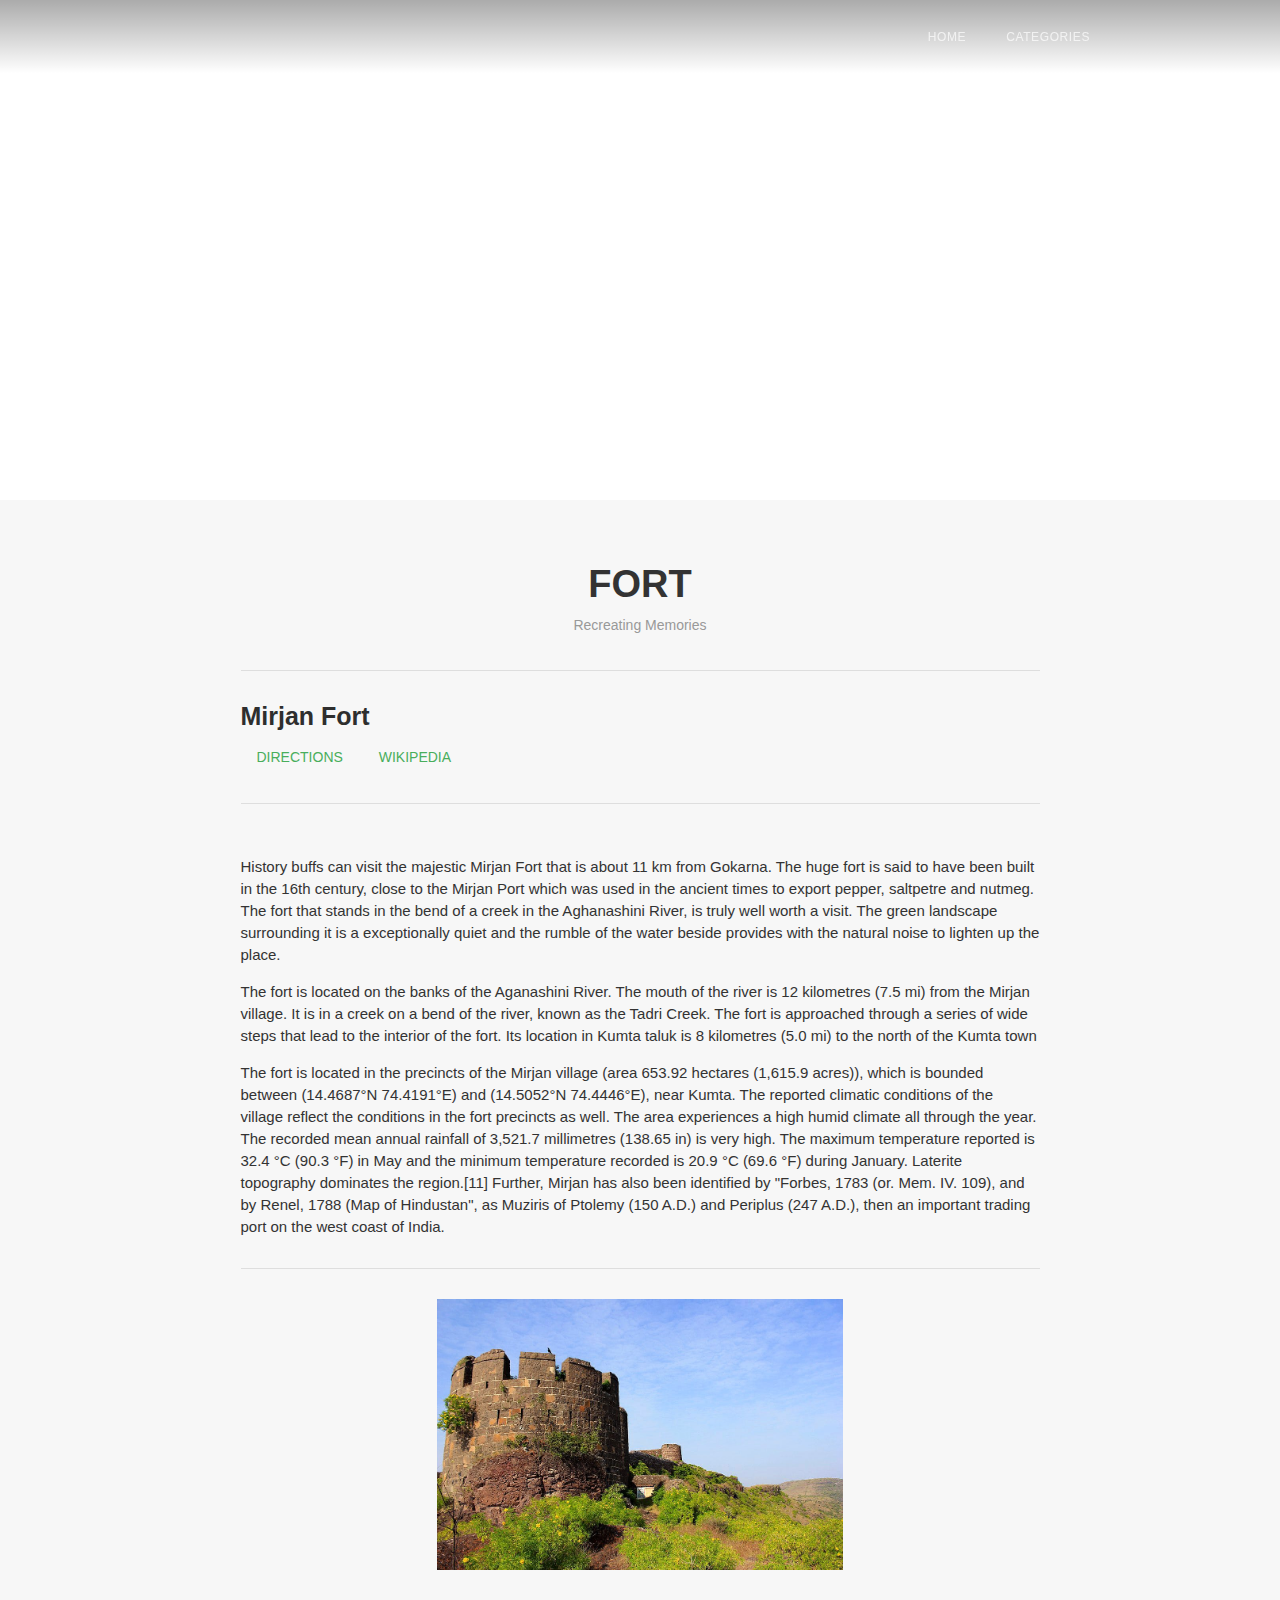
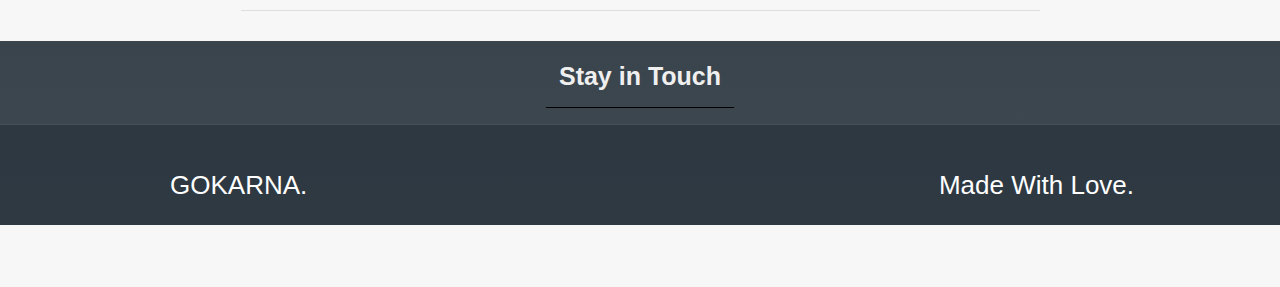
<file: fort.html>
<!DOCTYPE html>
<html>

<head>
    <meta http-equiv="Content-Type" content="text/html; charset=UTF-8">
    <style>
        .wf-force-outline-none[tabindex="-1"]:focus {
            outline: none;
        }
    </style>
    <title>Fort</title>
    <meta content="width=device-width, initial-scale=1" name="viewport">
    <meta content="Webflow" name="generator">
    <link href="./fort_files/gokarna.webflow.25fa1e7c0.css" rel="stylesheet" type="text/css">
    <script type="text/javascript"></script>
    <link rel="stylesheet" href="./fort_files/css" media="all">
    <script
        type="text/javascript">WebFont.load({ google: { families: ["Lora:regular,italic,700", "Oxygen:300,regular,700"] } });</script>
    <script
        type="text/javascript">!function (o, c) { var n = c.documentElement, t = " w-mod-"; n.className += t + "js", ("ontouchstart" in o || o.DocumentTouch && c instanceof DocumentTouch) && (n.className += t + "touch") }(window, document);</script>
    <link rel="shortcut icon" type="image/x-icon">
    <link rel="apple-touch-icon">
</head>

<body>
    <div data-collapse="tiny" data-animation="over-right" data-duration="400" data-easing="ease" data-easing2="ease"
        role="banner" class="navbar w-nav" style="opacity: 1;">
        <div class="w-container">
            <nav role="navigation" class="nav-menu w-nav-menu"><a href="index.html" class="nav-link w-nav-link"
                    style="max-width: 940px;">Home</a><a href="category.html" class="nav-link w-nav-link"
                    style="max-width: 940px;">Categories</a><a href="fort.html"
                    class="close-x w-hidden-main w-hidden-medium w-hidden-small">×</a></nav>
            <div class="menu-button w-hidden-main w-hidden-medium w-hidden-small w-clearfix w-nav-button"
                style="-webkit-user-select: text;" aria-label="menu" role="button" tabindex="0"
                aria-controls="w-nav-overlay-0" aria-haspopup="menu" aria-expanded="false">
                <div class="menu-icon w-icon-nav-menu"></div>
                <div class="menu-link">MENU</div>
            </div>
        </div>
        <div class="w-nav-overlay" data-wf-ignore="" id="w-nav-overlay-0"></div>
    </div>
    <div data-w-expand="category" style="background-image:url(&quot;https://wallpaperaccess.com/full/891279.jpg&quot;)"
        class="hero-blog wf-section"></div>
    <div class="main-section wf-section">
        <div class="w-container">
            <div class="section-heading">
                <h1 class="blog-post-title">FORT</h1>
                <div class="blog-date">Recreating Memories</div>
            </div>
            <div class="blog-post w-richtext">
                <div class="full-divide"></div>
                <h2><strong>Mirjan Fort</strong></h2>
                <a href="https://www.google.com/maps/dir//FCQ9%2BP2P+Mirjan+Fort,+talluk,+Mirjan+Fort+Road,+Mirjan,+Karnataka+581333/@14.6349576,74.353889,11z/data=!4m8!4m7!1m0!1m5!1m1!1s0x3bbc27e587672ccb:0xa2cb05388565e3c8!2m2!1d74.4175646!2d14.4893403"
                    data-w-expand="category" style="color:#49ae5c" class="blog-category">Directions</a>

                    <a href="https://en.wikipedia.org/wiki/Mirjan_Fort"
                    data-w-expand="category" style="color:#49ae5c" class="blog-category">wikipedia</a>
                <div class="full-divide"></div>
                <p class="mbr-text mbr-fonts-style display-7"><br>History buffs can visit the majestic Mirjan
                    Fort that is about 11 km from Gokarna. The huge fort is said to have been built in the 16th
                    century, close to the Mirjan Port which was used in the ancient times to export pepper,
                    saltpetre and nutmeg. The fort that stands in the bend of a creek in the Aghanashini River,
                    is truly well worth a visit. The green landscape surrounding it is a exceptionally quiet and
                    the rumble of the water beside provides with the natural noise to lighten up the place.</p>
                <p>The fort is located on the banks of the Aganashini River. The mouth of the river is 12 kilometres
                    (7.5 mi) from the Mirjan village. It is in a creek on a bend of the river, known as the Tadri Creek.
                    The fort is approached through a series of wide steps that lead to the interior of the fort.
                    Its location in Kumta taluk is 8 kilometres (5.0 mi) to the north of the Kumta town</p>
                <p>The fort is located in the precincts of the Mirjan village (area 653.92 hectares (1,615.9 acres)),
                    which is bounded between (14.4687°N 74.4191°E) and (14.5052°N 74.4446°E), near Kumta. The reported
                    climatic conditions of the village reflect the conditions in the fort precincts as well. The area
                    experiences a high humid climate all through the year. The recorded mean annual rainfall of 3,521.7
                    millimetres (138.65 in) is very high. The maximum temperature reported is 32.4 °C (90.3 °F) in May
                    and the minimum temperature recorded is 20.9 °C (69.6 °F) during January. Laterite topography
                    dominates the region.[11] Further, Mirjan has also been identified by "Forbes, 1783 (or. Mem. IV.
                    109), and by Renel, 1788 (Map of Hindustan", as Muziris of Ptolemy (150 A.D.) and Periplus (247
                    A.D.), then an important trading port on the west coast of India.</p>

                <div class="full-divide"></div>
                <figure data-rt-type="image" data-rt-align="center" class="w-richtext-align-center"
                    data-rt-max-width="60">
                    <div><img src="fort_files/fort.jpg" width="400px;" height="271px;"></div>
                </figure>

                <div class="full-divide"></div>
            </div>
        </div>
        <div class="main-section dark wf-section">
            <div class="w-container">
                <div class="section-heading">
                    <h2 class="white">Stay in Touch</h2>
                    <div class="med-divider"></div>
                </div>
            </div>
            <div class="footer-section">
                <div class="w-container">
                    <div class="w-row">
                        <div class="w-col w-col-6">
                            <div class="long-text">GOKARNA.</div>
                        </div>
                        <div class="w-col w-col-6">
                            <div class="long-text">
                                &nbsp;&nbsp;&nbsp;&nbsp;&nbsp;&nbsp;&nbsp;&nbsp;&nbsp;&nbsp;&nbsp;&nbsp;&nbsp;&nbsp;&nbsp;&nbsp;&nbsp;&nbsp;&nbsp;&nbsp;&nbsp;&nbsp;&nbsp;&nbsp;&nbsp;&nbsp;&nbsp;&nbsp;&nbsp;&nbsp;&nbsp;&nbsp;&nbsp;&nbsp;&nbsp;&nbsp;&nbsp;&nbsp;&nbsp;&nbsp;Made
                                With Love.</div>
                        </div>
                    </div>
                </div>
            </div>
        </div>
</body>

</html>
</file>
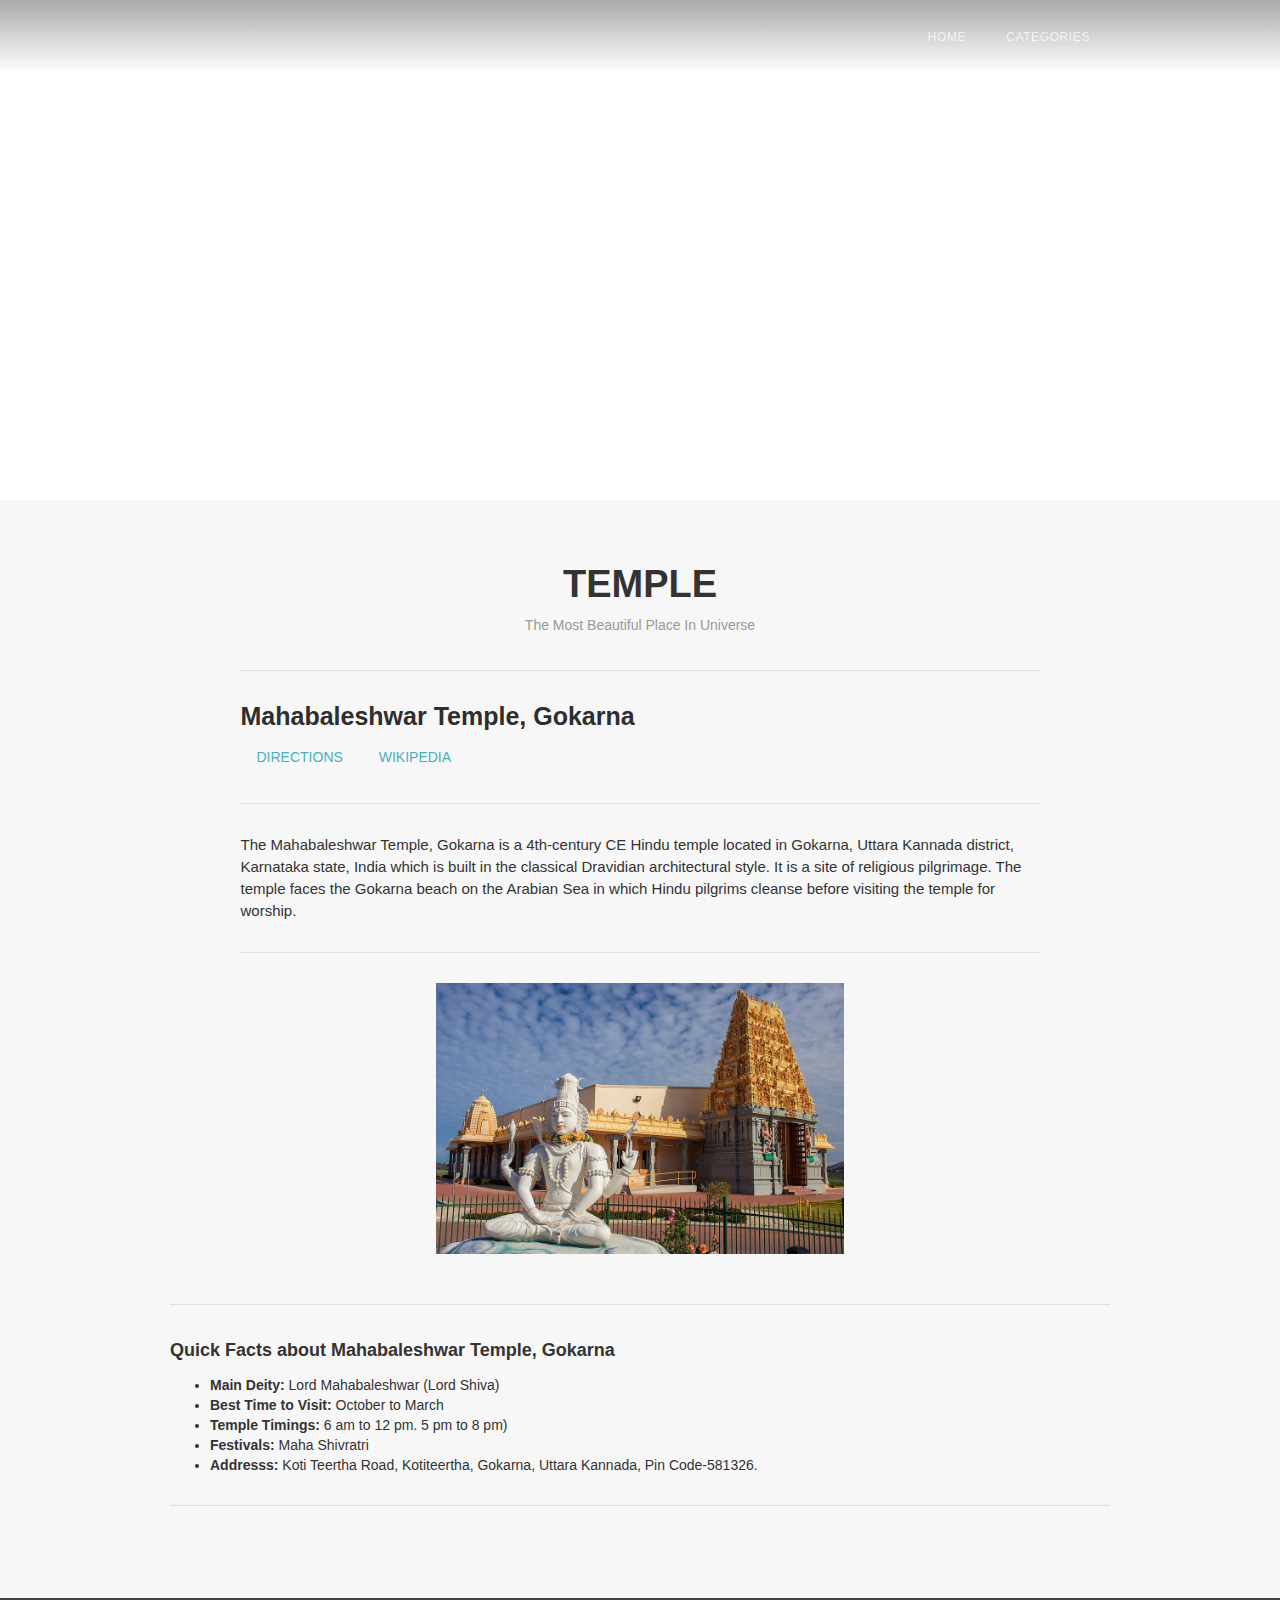
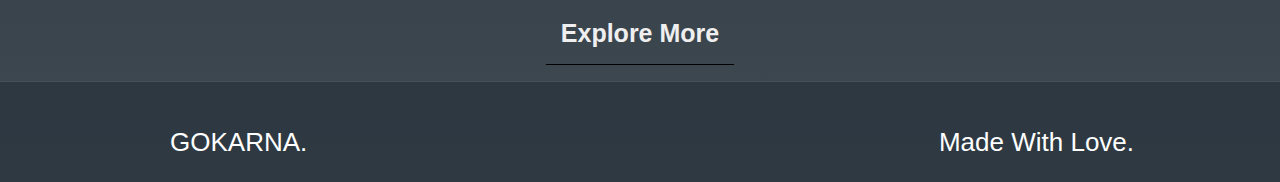
<file: temple.html>
<!DOCTYPE html>
<html>

<head>
    <meta http-equiv="Content-Type" content="text/html; charset=UTF-8">
    <style>
        .wf-force-outline-none[tabindex="-1"]:focus {
            outline: none;
        }
    </style>
    <title>Temple</title>
    <meta content="width=device-width, initial-scale=1" name="viewport">
    <meta content="Webflow" name="generator">
    <link href="./temple_files/gokarna.webflow.25fa1e7c0.css" rel="stylesheet" type="text/css">
    <scripttype="text /javascript">
        </script>
        <link rel="stylesheet" href="./temple_files/css" media="all">
        <script
            type="text/javascript">WebFont.load({ google: { families: ["Lora:regular,italic,700", "Oxygen:300,regular,700"] } });</script>
        <script
            type="text/javascript">!function (o, c) { var n = c.documentElement, t = " w-mod-"; n.className += t + "js", ("ontouchstart" in o || o.DocumentTouch && c instanceof DocumentTouch) && (n.className += t + "touch") }(window, document);</script>
        <link rel="shortcut icon" type="image/x-icon">
        <link rel="apple-touch-icon">
</head>

<body>
    <div data-collapse="tiny" data-animation="over-right" data-duration="400" data-easing="ease" data-easing2="ease"
        role="banner" class="navbar w-nav" style="opacity: 1;">
        <div class="w-container">
            <nav role="navigation" class="nav-menu w-nav-menu"><a href="index.html" class="nav-link w-nav-link"
                    style="max-width: 940px;">Home</a><a href="category.html" class="nav-link w-nav-link"
                    style="max-width: 940px;">Categories</a><a href="temple.html"
                    class="close-x w-hidden-main w-hidden-medium w-hidden-small">×</a></nav>
            <div class="menu-button w-hidden-main w-hidden-medium w-hidden-small w-clearfix w-nav-button"
                style="-webkit-user-select: text;" aria-label="menu" role="button" tabindex="0"
                aria-controls="w-nav-overlay-0" aria-haspopup="menu" aria-expanded="false">
                <div class="menu-icon w-icon-nav-menu"></div>
                <div class="menu-link">MENU</div>
            </div>
        </div>
        <div class="w-nav-overlay" data-wf-ignore="" id="w-nav-overlay-0"></div>
    </div>
    <div data-w-expand="category"
        style="background-image:url(&quot;https://images6.alphacoders.com/570/570832.jpg&quot;)"
        class="hero-blog wf-section"></div>
    <div class="main-section wf-section">
        <div class="w-container">
            <div class="section-heading">
                <h1 class="blog-post-title">TEMPLE</h1>
                <div class="blog-date">The Most Beautiful Place In Universe</div>
            </div>
            <div class="blog-post w-richtext">
                <div class="full-divide"></div>
                <h2><strong>Mahabaleshwar Temple, Gokarna</strong></h2>
                <a href="https://www.google.com/maps/dir//Sri+Mahabaleshwara+Swami+Temple+Gokarna,+Koti+Teertha+Rd,+Kotiteertha,+Dandebagh,+Gokarna,+Karnataka+581326/@14.5435409,74.3142304,17z/data=!4m8!4m7!1m0!1m5!1m1!1s0x3bbe822ccd535623:0x946a88659764e5d6!2m2!1d74.3164191!2d14.5435357"
                    data-w-expand="category" style="color:#4aaec2" class="blog-category">Directions</a>
                    <a href="https://en.wikipedia.org/wiki/Mahabaleshwar_Temple,_Gokarna"
                    data-w-expand="category" style="color:#4aaec2" class="blog-category">Wikipedia</a>
                <div class="full-divide"></div>
                <p>The Mahabaleshwar Temple, Gokarna is a 4th-century CE Hindu temple located in Gokarna, Uttara Kannada
                    district, Karnataka state, India which is built in the classical Dravidian architectural style. It
                    is a site of religious pilgrimage. The temple faces the Gokarna beach on the Arabian Sea in which
                    Hindu pilgrims cleanse before visiting the temple for worship.</p>

                <div class="full-divide"></div>
                <figure data-rt-type="image" data-rt-align="center" class="w-richtext-align-center"
                    data-rt-max-width="60">
                    <div><img src="temple_files/temple.jpg" width="400px;" height="271px;"></div>

            </div>
            <div class="full-divide"></div>
            <h3>Quick Facts about Mahabaleshwar Temple, Gokarna</h3>
            <ul>
                <li><strong>Main Deity: </strong>Lord Mahabaleshwar (Lord Shiva)</li>
                <li><strong>Best Time to Visit: </strong> October to March</li>
                <li><strong>Temple Timings: </strong>6 am to 12 pm. 5 pm to 8 pm)</li>
                <li><strong>Festivals: </strong>Maha Shivratri</li>
                <li><strong>Addresss: </strong> Koti Teertha Road, Kotiteertha, Gokarna, Uttara Kannada, Pin
                    Code-581326.</li>

            </ul>
            <div class="full-divide"></div>
        </div>
        </a>
    </div>
    <div class="main-section dark wf-section">
        <div class="w-container">
            <div class="section-heading">
                <h2 class="white">Explore More</h2>
                <div class="med-divider"></div>
            </div>
        </div>
        <div class="footer-section">
            <div class="w-container">
                <div class="w-row">
                    <div class="w-col w-col-6">
                        <div class="long-text">GOKARNA.</div>
                    </div>
                    <div class="w-col w-col-6">
                        <div class="long-text">
                            &nbsp;&nbsp;&nbsp;&nbsp;&nbsp;&nbsp;&nbsp;&nbsp;&nbsp;&nbsp;&nbsp;&nbsp;&nbsp;&nbsp;&nbsp;&nbsp;&nbsp;&nbsp;&nbsp;&nbsp;&nbsp;&nbsp;&nbsp;&nbsp;&nbsp;&nbsp;&nbsp;&nbsp;&nbsp;&nbsp;&nbsp;&nbsp;&nbsp;&nbsp;&nbsp;&nbsp;&nbsp;&nbsp;&nbsp;&nbsp;Made
                            With Love.</div>
                    </div>
                </div>
            </div>
        </div>
    </div>
</body>

</html>
</file>
<file: fort_files/gokarna.webflow.25fa1e7c0.css>
html {
  font-family: sans-serif;
  -ms-text-size-adjust: 100%;
  -webkit-text-size-adjust: 100%
}

body {
  margin: 0
}

article,
aside,
details,
figcaption,
figure,
footer,
header,
hgroup,
main,
menu,
nav,
section,
summary {
  display: block
}

audio,
canvas,
progress,
video {
  display: inline-block;
  vertical-align: baseline
}

audio:not([controls]) {
  display: none;
  height: 0
}

[hidden],
template {
  display: none
}

a {
  background-color: transparent
}

a:active,
a:hover {
  outline: 0
}

abbr[title] {
  border-bottom: 1px dotted
}

b,
strong {
  font-weight: bold
}

dfn {
  font-style: italic
}

h1 {
  font-size: 2em;
  margin: .67em 0
}

mark {
  background: #ff0;
  color: #000
}

small {
  font-size: 80%
}

sub,
sup {
  font-size: 75%;
  line-height: 0;
  position: relative;
  vertical-align: baseline
}

sup {
  top: -0.5em
}

sub {
  bottom: -0.25em
}

img {
  border: 0
}

svg:not(:root) {
  overflow: hidden
}

figure {
  margin: 1em 40px
}

hr {
  box-sizing: content-box;
  height: 0
}

pre {
  overflow: auto
}

code,
kbd,
pre,
samp {
  font-family: monospace, monospace;
  font-size: 1em
}

button,
input,
optgroup,
select,
textarea {
  color: inherit;
  font: inherit;
  margin: 0
}

button {
  overflow: visible
}

button,
select {
  text-transform: none
}

button,
html input[type="button"],
input[type="reset"] {
  -webkit-appearance: button;
  cursor: pointer
}

button[disabled],
html input[disabled] {
  cursor: default
}

button::-moz-focus-inner,
input::-moz-focus-inner {
  border: 0;
  padding: 0
}

input {
  line-height: normal
}

input[type='checkbox'],
input[type='radio'] {
  box-sizing: border-box;
  padding: 0
}

input[type='number']::-webkit-inner-spin-button,
input[type='number']::-webkit-outer-spin-button {
  height: auto
}

input[type='search'] {
  -webkit-appearance: none
}

input[type='search']::-webkit-search-cancel-button,
input[type='search']::-webkit-search-decoration {
  -webkit-appearance: none
}

fieldset {
  border: 1px solid #c0c0c0;
  margin: 0 2px;
  padding: .35em .625em .75em
}

legend {
  border: 0;
  padding: 0
}

textarea {
  overflow: auto
}

optgroup {
  font-weight: bold
}

table {
  border-collapse: collapse;
  border-spacing: 0
}

td,
th {
  padding: 0
}

/* ==========================================================================
   Start of base Webflow CSS - If you're looking for some ultra-clean CSS, skip the boilerplate and see the unminified code below.
   ========================================================================== */
@font-face {
  font-family: 'webflow-icons';
  src: url("[data-uri]") format('truetype');
  font-weight: normal;
  font-style: normal
}

[class^="w-icon-"],
[class*=" w-icon-"] {
  font-family: 'webflow-icons' !important;
  speak: none;
  font-style: normal;
  font-weight: normal;
  font-variant: normal;
  text-transform: none;
  line-height: 1;
  -webkit-font-smoothing: antialiased;
  -moz-osx-font-smoothing: grayscale
}

.w-icon-slider-right:before {
  content: "\e600"
}

.w-icon-slider-left:before {
  content: "\e601"
}

.w-icon-nav-menu:before {
  content: "\e602"
}

.w-icon-arrow-down:before,
.w-icon-dropdown-toggle:before {
  content: "\e603"
}

.w-icon-file-upload-remove:before {
  content: "\e900"
}

.w-icon-file-upload-icon:before {
  content: "\e903"
}

* {
  -webkit-box-sizing: border-box;
  -moz-box-sizing: border-box;
  box-sizing: border-box
}

html {
  height: 100%
}

body {
  margin: 0;
  min-height: 100%;
  background-color: #fff;
  font-family: Arial, sans-serif;
  font-size: 14px;
  line-height: 20px;
  color: #333
}

img {
  max-width: 100%;
  vertical-align: middle;
  display: inline-block
}

html.w-mod-touch * {
  background-attachment: scroll !important
}

.w-block {
  display: block
}

.w-inline-block {
  max-width: 100%;
  display: inline-block
}

.w-clearfix:before,
.w-clearfix:after {
  content: " ";
  display: table;
  grid-column-start: 1;
  grid-row-start: 1;
  grid-column-end: 2;
  grid-row-end: 2
}

.w-clearfix:after {
  clear: both
}

.w-hidden {
  display: none
}

.w-button {
  display: inline-block;
  padding: 9px 15px;
  background-color: #3898EC;
  color: white;
  border: 0;
  line-height: inherit;
  text-decoration: none;
  cursor: pointer;
  border-radius: 0
}

input.w-button {
  -webkit-appearance: button
}

html[data-w-dynpage] [data-w-cloak] {
  color: transparent !important
}

.w-webflow-badge,
.w-webflow-badge * {
  position: static;
  left: auto;
  top: auto;
  right: auto;
  bottom: auto;
  z-index: auto;
  display: block;
  visibility: visible;
  overflow: visible;
  overflow-x: visible;
  overflow-y: visible;
  box-sizing: border-box;
  width: auto;
  height: auto;
  max-height: none;
  max-width: none;
  min-height: 0;
  min-width: 0;
  margin: 0;
  padding: 0;
  float: none;
  clear: none;
  border: 0 none transparent;
  border-radius: 0;
  background: none;
  background-image: none;
  background-position: 0 0;
  background-size: auto auto;
  background-repeat: repeat;
  background-origin: padding-box;
  background-clip: border-box;
  background-attachment: scroll;
  background-color: transparent;
  box-shadow: none;
  opacity: 1;
  transform: none;
  transition: none;
  direction: ltr;
  font-family: inherit;
  font-weight: inherit;
  color: inherit;
  font-size: inherit;
  line-height: inherit;
  font-style: inherit;
  font-variant: inherit;
  text-align: inherit;
  letter-spacing: inherit;
  text-decoration: inherit;
  text-indent: 0;
  text-transform: inherit;
  list-style-type: disc;
  text-shadow: none;
  font-smoothing: auto;
  vertical-align: baseline;
  cursor: inherit;
  white-space: inherit;
  word-break: normal;
  word-spacing: normal;
  word-wrap: normal
}

.w-webflow-badge {
  position: fixed !important;
  display: inline-block !important;
  visibility: visible !important;
  z-index: 2147483647 !important;
  top: auto !important;
  right: 12px !important;
  bottom: 12px !important;
  left: auto !important;
  color: #AAADB0 !important;
  background-color: #fff !important;
  border-radius: 3px !important;
  padding: 6px 8px 6px 6px !important;
  font-size: 12px !important;
  opacity: 1 !important;
  line-height: 14px !important;
  text-decoration: none !important;
  transform: none !important;
  margin: 0 !important;
  width: auto !important;
  height: auto !important;
  overflow: visible !important;
  white-space: nowrap;
  box-shadow: 0 0 0 1px rgba(0, 0, 0, 0.1), 0 1px 3px rgba(0, 0, 0, 0.1);
  cursor: pointer
}

.w-webflow-badge>img {
  display: inline-block !important;
  visibility: visible !important;
  opacity: 1 !important;
  vertical-align: middle !important
}

h1,
h2,
h3,
h4,
h5,
h6 {
  font-weight: bold;
  margin-bottom: 10px
}

h1 {
  font-size: 38px;
  line-height: 44px;
  margin-top: 20px
}

h2 {
  font-size: 32px;
  line-height: 36px;
  margin-top: 20px
}

h3 {
  font-size: 24px;
  line-height: 30px;
  margin-top: 20px
}

h4 {
  font-size: 18px;
  line-height: 24px;
  margin-top: 10px
}

h5 {
  font-size: 14px;
  line-height: 20px;
  margin-top: 10px
}

h6 {
  font-size: 12px;
  line-height: 18px;
  margin-top: 10px
}

p {
  margin-top: 0;
  margin-bottom: 10px
}

blockquote {
  margin: 0 0 10px 0;
  padding: 10px 20px;
  border-left: 5px solid #E2E2E2;
  font-size: 18px;
  line-height: 22px
}

figure {
  margin: 0;
  margin-bottom: 10px
}

figcaption {
  margin-top: 5px;
  text-align: center
}

ul,
ol {
  margin-top: 0;
  margin-bottom: 10px;
  padding-left: 40px
}

.w-list-unstyled {
  padding-left: 0;
  list-style: none
}

.w-embed:before,
.w-embed:after {
  content: " ";
  display: table;
  grid-column-start: 1;
  grid-row-start: 1;
  grid-column-end: 2;
  grid-row-end: 2
}

.w-embed:after {
  clear: both
}

.w-video {
  width: 100%;
  position: relative;
  padding: 0
}

.w-video iframe,
.w-video object,
.w-video embed {
  position: absolute;
  top: 0;
  left: 0;
  width: 100%;
  height: 100%;
  border: none
}

fieldset {
  padding: 0;
  margin: 0;
  border: 0
}

button,
html input[type='button'],
input[type='reset'] {
  border: 0;
  cursor: pointer;
  -webkit-appearance: button
}

.w-form {
  margin: 0 0 15px
}

.w-form-done {
  display: none;
  padding: 20px;
  text-align: center;
  background-color: #dddddd
}

.w-form-fail {
  display: none;
  margin-top: 10px;
  padding: 10px;
  background-color: #ffdede
}

label {
  display: block;
  margin-bottom: 5px;
  font-weight: bold
}

.w-input,
.w-select {
  display: block;
  width: 100%;
  height: 38px;
  padding: 8px 12px;
  margin-bottom: 10px;
  font-size: 14px;
  line-height: 1.42857143;
  color: #333333;
  vertical-align: middle;
  background-color: #ffffff;
  border: 1px solid #cccccc
}

.w-input:-moz-placeholder,
.w-select:-moz-placeholder {
  color: #999
}

.w-input::-moz-placeholder,
.w-select::-moz-placeholder {
  color: #999;
  opacity: 1
}

.w-input:-ms-input-placeholder,
.w-select:-ms-input-placeholder {
  color: #999
}

.w-input::-webkit-input-placeholder,
.w-select::-webkit-input-placeholder {
  color: #999
}

.w-input:focus,
.w-select:focus {
  border-color: #3898EC;
  outline: 0
}

.w-input[disabled],
.w-select[disabled],
.w-input[readonly],
.w-select[readonly],
fieldset[disabled] .w-input,
fieldset[disabled] .w-select {
  cursor: not-allowed;
  background-color: #eeeeee
}

textarea.w-input,
textarea.w-select {
  height: auto
}

.w-select {
  background-color: #f3f3f3
}

.w-select[multiple] {
  height: auto
}

.w-form-label {
  display: inline-block;
  cursor: pointer;
  font-weight: normal;
  margin-bottom: 0
}

.w-radio {
  display: block;
  margin-bottom: 5px;
  padding-left: 20px
}

.w-radio:before,
.w-radio:after {
  content: " ";
  display: table;
  grid-column-start: 1;
  grid-row-start: 1;
  grid-column-end: 2;
  grid-row-end: 2
}

.w-radio:after {
  clear: both
}

.w-radio-input {
  margin: 4px 0 0;
  margin-top: 1px \9;
  line-height: normal;
  float: left;
  margin-left: -20px
}

.w-radio-input {
  margin-top: 3px
}

.w-file-upload {
  display: block;
  margin-bottom: 10px
}

.w-file-upload-input {
  width: .1px;
  height: .1px;
  opacity: 0;
  overflow: hidden;
  position: absolute;
  z-index: -100
}

.w-file-upload-default,
.w-file-upload-uploading,
.w-file-upload-success {
  display: inline-block;
  color: #333333
}

.w-file-upload-error {
  display: block;
  margin-top: 10px
}

.w-file-upload-default.w-hidden,
.w-file-upload-uploading.w-hidden,
.w-file-upload-error.w-hidden,
.w-file-upload-success.w-hidden {
  display: none
}

.w-file-upload-uploading-btn {
  display: flex;
  font-size: 14px;
  font-weight: normal;
  cursor: pointer;
  margin: 0;
  padding: 8px 12px;
  border: 1px solid #cccccc;
  background-color: #fafafa
}

.w-file-upload-file {
  display: flex;
  flex-grow: 1;
  justify-content: space-between;
  margin: 0;
  padding: 8px 9px 8px 11px;
  border: 1px solid #cccccc;
  background-color: #fafafa
}

.w-file-upload-file-name {
  font-size: 14px;
  font-weight: normal;
  display: block
}

.w-file-remove-link {
  margin-top: 3px;
  margin-left: 10px;
  width: auto;
  height: auto;
  padding: 3px;
  display: block;
  cursor: pointer
}

.w-icon-file-upload-remove {
  margin: auto;
  font-size: 10px
}

.w-file-upload-error-msg {
  display: inline-block;
  color: #ea384c;
  padding: 2px 0
}

.w-file-upload-info {
  display: inline-block;
  line-height: 38px;
  padding: 0 12px
}

.w-file-upload-label {
  display: inline-block;
  font-size: 14px;
  font-weight: normal;
  cursor: pointer;
  margin: 0;
  padding: 8px 12px;
  border: 1px solid #cccccc;
  background-color: #fafafa
}

.w-icon-file-upload-icon,
.w-icon-file-upload-uploading {
  display: inline-block;
  margin-right: 8px;
  width: 20px
}

.w-icon-file-upload-uploading {
  height: 20px
}

.w-container {
  margin-left: auto;
  margin-right: auto;
  max-width: 940px
}

.w-container:before,
.w-container:after {
  content: " ";
  display: table;
  grid-column-start: 1;
  grid-row-start: 1;
  grid-column-end: 2;
  grid-row-end: 2
}

.w-container:after {
  clear: both
}

.w-container .w-row {
  margin-left: -10px;
  margin-right: -10px
}

.w-row:before,
.w-row:after {
  content: " ";
  display: table;
  grid-column-start: 1;
  grid-row-start: 1;
  grid-column-end: 2;
  grid-row-end: 2
}

.w-row:after {
  clear: both
}

.w-row .w-row {
  margin-left: 0;
  margin-right: 0
}

.w-col {
  position: relative;
  float: left;
  width: 100%;
  min-height: 1px;
  padding-left: 10px;
  padding-right: 10px
}

.w-col .w-col {
  padding-left: 0;
  padding-right: 0
}

.w-col-1 {
  width: 8.33333333%
}

.w-col-2 {
  width: 16.66666667%
}

.w-col-3 {
  width: 25%
}

.w-col-4 {
  width: 33.33333333%
}

.w-col-5 {
  width: 41.66666667%
}

.w-col-6 {
  width: 50%
}

.w-col-7 {
  width: 58.33333333%
}

.w-col-8 {
  width: 66.66666667%
}

.w-col-9 {
  width: 75%
}

.w-col-10 {
  width: 83.33333333%
}

.w-col-11 {
  width: 91.66666667%
}

.w-col-12 {
  width: 100%
}

.w-hidden-main {
  display: none !important
}

@media screen and (max-width:991px) {
  .w-container {
    max-width: 728px
  }

  .w-hidden-main {
    display: inherit !important
  }

  .w-hidden-medium {
    display: none !important
  }

  .w-col-medium-1 {
    width: 8.33333333%
  }

  .w-col-medium-2 {
    width: 16.66666667%
  }

  .w-col-medium-3 {
    width: 25%
  }

  .w-col-medium-4 {
    width: 33.33333333%
  }

  .w-col-medium-5 {
    width: 41.66666667%
  }

  .w-col-medium-6 {
    width: 50%
  }

  .w-col-medium-7 {
    width: 58.33333333%
  }

  .w-col-medium-8 {
    width: 66.66666667%
  }

  .w-col-medium-9 {
    width: 75%
  }

  .w-col-medium-10 {
    width: 83.33333333%
  }

  .w-col-medium-11 {
    width: 91.66666667%
  }

  .w-col-medium-12 {
    width: 100%
  }

  .w-col-stack {
    width: 100%;
    left: auto;
    right: auto
  }
}

@media screen and (max-width:767px) {
  .w-hidden-main {
    display: inherit !important
  }

  .w-hidden-medium {
    display: inherit !important
  }

  .w-hidden-small {
    display: none !important
  }

  .w-row,
  .w-container .w-row {
    margin-left: 0;
    margin-right: 0
  }

  .w-col {
    width: 100%;
    left: auto;
    right: auto
  }

  .w-col-small-1 {
    width: 8.33333333%
  }

  .w-col-small-2 {
    width: 16.66666667%
  }

  .w-col-small-3 {
    width: 25%
  }

  .w-col-small-4 {
    width: 33.33333333%
  }

  .w-col-small-5 {
    width: 41.66666667%
  }

  .w-col-small-6 {
    width: 50%
  }

  .w-col-small-7 {
    width: 58.33333333%
  }

  .w-col-small-8 {
    width: 66.66666667%
  }

  .w-col-small-9 {
    width: 75%
  }

  .w-col-small-10 {
    width: 83.33333333%
  }

  .w-col-small-11 {
    width: 91.66666667%
  }

  .w-col-small-12 {
    width: 100%
  }
}

@media screen and (max-width:479px) {
  .w-container {
    max-width: none
  }

  .w-hidden-main {
    display: inherit !important
  }

  .w-hidden-medium {
    display: inherit !important
  }

  .w-hidden-small {
    display: inherit !important
  }

  .w-hidden-tiny {
    display: none !important
  }

  .w-col {
    width: 100%
  }

  .w-col-tiny-1 {
    width: 8.33333333%
  }

  .w-col-tiny-2 {
    width: 16.66666667%
  }

  .w-col-tiny-3 {
    width: 25%
  }

  .w-col-tiny-4 {
    width: 33.33333333%
  }

  .w-col-tiny-5 {
    width: 41.66666667%
  }

  .w-col-tiny-6 {
    width: 50%
  }

  .w-col-tiny-7 {
    width: 58.33333333%
  }

  .w-col-tiny-8 {
    width: 66.66666667%
  }

  .w-col-tiny-9 {
    width: 75%
  }

  .w-col-tiny-10 {
    width: 83.33333333%
  }

  .w-col-tiny-11 {
    width: 91.66666667%
  }

  .w-col-tiny-12 {
    width: 100%
  }
}

.w-widget {
  position: relative
}

.w-widget-map {
  width: 100%;
  height: 400px
}

.w-widget-map label {
  width: auto;
  display: inline
}

.w-widget-map img {
  max-width: inherit
}

.w-widget-map .gm-style-iw {
  text-align: center
}

.w-widget-map .gm-style-iw>button {
  display: none !important
}

.w-widget-twitter {
  overflow: hidden
}

.w-widget-twitter-count-shim {
  display: inline-block;
  vertical-align: top;
  position: relative;
  width: 28px;
  height: 20px;
  text-align: center;
  background: white;
  border: #758696 solid 1px;
  border-radius: 3px
}

.w-widget-twitter-count-shim * {
  pointer-events: none;
  -webkit-user-select: none;
  -moz-user-select: none;
  -ms-user-select: none;
  user-select: none
}

.w-widget-twitter-count-shim .w-widget-twitter-count-inner {
  position: relative;
  font-size: 15px;
  line-height: 12px;
  text-align: center;
  color: #999;
  font-family: serif
}

.w-widget-twitter-count-shim .w-widget-twitter-count-clear {
  position: relative;
  display: block
}

.w-widget-twitter-count-shim.w--large {
  width: 36px;
  height: 28px
}

.w-widget-twitter-count-shim.w--large .w-widget-twitter-count-inner {
  font-size: 18px;
  line-height: 18px
}

.w-widget-twitter-count-shim:not(.w--vertical) {
  margin-left: 5px;
  margin-right: 8px
}

.w-widget-twitter-count-shim:not(.w--vertical).w--large {
  margin-left: 6px
}

.w-widget-twitter-count-shim:not(.w--vertical):before,
.w-widget-twitter-count-shim:not(.w--vertical):after {
  top: 50%;
  left: 0;
  border: solid transparent;
  content: ' ';
  height: 0;
  width: 0;
  position: absolute;
  pointer-events: none
}

.w-widget-twitter-count-shim:not(.w--vertical):before {
  border-color: rgba(117, 134, 150, 0);
  border-right-color: #5d6c7b;
  border-width: 4px;
  margin-left: -9px;
  margin-top: -4px
}

.w-widget-twitter-count-shim:not(.w--vertical).w--large:before {
  border-width: 5px;
  margin-left: -10px;
  margin-top: -5px
}

.w-widget-twitter-count-shim:not(.w--vertical):after {
  border-color: rgba(255, 255, 255, 0);
  border-right-color: white;
  border-width: 4px;
  margin-left: -8px;
  margin-top: -4px
}

.w-widget-twitter-count-shim:not(.w--vertical).w--large:after {
  border-width: 5px;
  margin-left: -9px;
  margin-top: -5px
}

.w-widget-twitter-count-shim.w--vertical {
  width: 61px;
  height: 33px;
  margin-bottom: 8px
}

.w-widget-twitter-count-shim.w--vertical:before,
.w-widget-twitter-count-shim.w--vertical:after {
  top: 100%;
  left: 50%;
  border: solid transparent;
  content: ' ';
  height: 0;
  width: 0;
  position: absolute;
  pointer-events: none
}

.w-widget-twitter-count-shim.w--vertical:before {
  border-color: rgba(117, 134, 150, 0);
  border-top-color: #5d6c7b;
  border-width: 5px;
  margin-left: -5px
}

.w-widget-twitter-count-shim.w--vertical:after {
  border-color: rgba(255, 255, 255, 0);
  border-top-color: white;
  border-width: 4px;
  margin-left: -4px
}

.w-widget-twitter-count-shim.w--vertical .w-widget-twitter-count-inner {
  font-size: 18px;
  line-height: 22px
}

.w-widget-twitter-count-shim.w--vertical.w--large {
  width: 76px
}

.w-background-video {
  position: relative;
  overflow: hidden;
  height: 500px;
  color: white
}

.w-background-video>video {
  background-size: cover;
  background-position: 50% 50%;
  position: absolute;
  margin: auto;
  width: 100%;
  height: 100%;
  right: -100%;
  bottom: -100%;
  top: -100%;
  left: -100%;
  object-fit: cover;
  z-index: -100
}

.w-background-video>video::-webkit-media-controls-start-playback-button {
  display: none !important;
  -webkit-appearance: none
}

.w-background-video--control {
  position: absolute;
  bottom: 1em;
  right: 1em;
  background-color: transparent;
  padding: 0
}

.w-background-video--control>[hidden] {
  display: none !important
}

.w-slider {
  position: relative;
  height: 300px;
  text-align: center;
  background: #dddddd;
  clear: both;
  -webkit-tap-highlight-color: rgba(0, 0, 0, 0);
  tap-highlight-color: rgba(0, 0, 0, 0)
}

.w-slider-mask {
  position: relative;
  display: block;
  overflow: hidden;
  z-index: 1;
  left: 0;
  right: 0;
  height: 100%;
  white-space: nowrap
}

.w-slide {
  position: relative;
  display: inline-block;
  vertical-align: top;
  width: 100%;
  height: 100%;
  white-space: normal;
  text-align: left
}

.w-slider-nav {
  position: absolute;
  z-index: 2;
  top: auto;
  right: 0;
  bottom: 0;
  left: 0;
  margin: auto;
  padding-top: 10px;
  height: 40px;
  text-align: center;
  -webkit-tap-highlight-color: rgba(0, 0, 0, 0);
  tap-highlight-color: rgba(0, 0, 0, 0)
}

.w-slider-nav.w-round>div {
  border-radius: 100%
}

.w-slider-nav.w-num>div {
  width: auto;
  height: auto;
  padding: .2em .5em;
  font-size: inherit;
  line-height: inherit
}

.w-slider-nav.w-shadow>div {
  box-shadow: 0 0 3px rgba(51, 51, 51, 0.4)
}

.w-slider-nav-invert {
  color: #fff
}

.w-slider-nav-invert>div {
  background-color: rgba(34, 34, 34, 0.4)
}

.w-slider-nav-invert>div.w-active {
  background-color: #222
}

.w-slider-dot {
  position: relative;
  display: inline-block;
  width: 1em;
  height: 1em;
  background-color: rgba(255, 255, 255, 0.4);
  cursor: pointer;
  margin: 0 3px .5em;
  transition: background-color 100ms, color 100ms
}

.w-slider-dot.w-active {
  background-color: #fff
}

.w-slider-dot:focus {
  outline: none;
  box-shadow: 0 0 0 2px #fff
}

.w-slider-dot:focus.w-active {
  box-shadow: none
}

.w-slider-arrow-left,
.w-slider-arrow-right {
  position: absolute;
  width: 80px;
  top: 0;
  right: 0;
  bottom: 0;
  left: 0;
  margin: auto;
  cursor: pointer;
  overflow: hidden;
  color: white;
  font-size: 40px;
  -webkit-tap-highlight-color: rgba(0, 0, 0, 0);
  tap-highlight-color: rgba(0, 0, 0, 0);
  -webkit-user-select: none;
  -moz-user-select: none;
  -ms-user-select: none;
  user-select: none
}

.w-slider-arrow-left [class^='w-icon-'],
.w-slider-arrow-right [class^='w-icon-'],
.w-slider-arrow-left [class*=' w-icon-'],
.w-slider-arrow-right [class*=' w-icon-'] {
  position: absolute
}

.w-slider-arrow-left:focus,
.w-slider-arrow-right:focus {
  outline: 0
}

.w-slider-arrow-left {
  z-index: 3;
  right: auto
}

.w-slider-arrow-right {
  z-index: 4;
  left: auto
}

.w-icon-slider-left,
.w-icon-slider-right {
  top: 0;
  right: 0;
  bottom: 0;
  left: 0;
  margin: auto;
  width: 1em;
  height: 1em
}

.w-slider-aria-label {
  border: 0;
  clip: rect(0 0 0 0);
  height: 1px;
  margin: -1px;
  overflow: hidden;
  padding: 0;
  position: absolute;
  width: 1px
}

.w-slider-force-show {
  display: block !important
}

.w-dropdown {
  display: inline-block;
  position: relative;
  text-align: left;
  margin-left: auto;
  margin-right: auto;
  z-index: 900
}

.w-dropdown-btn,
.w-dropdown-toggle,
.w-dropdown-link {
  position: relative;
  vertical-align: top;
  text-decoration: none;
  color: #222222;
  padding: 20px;
  text-align: left;
  margin-left: auto;
  margin-right: auto;
  white-space: nowrap
}

.w-dropdown-toggle {
  -webkit-user-select: none;
  -moz-user-select: none;
  -ms-user-select: none;
  user-select: none;
  display: inline-block;
  cursor: pointer;
  padding-right: 40px
}

.w-dropdown-toggle:focus {
  outline: 0
}

.w-icon-dropdown-toggle {
  position: absolute;
  top: 0;
  right: 0;
  bottom: 0;
  margin: auto;
  margin-right: 20px;
  width: 1em;
  height: 1em
}

.w-dropdown-list {
  position: absolute;
  background: #dddddd;
  display: none;
  min-width: 100%
}

.w-dropdown-list.w--open {
  display: block
}

.w-dropdown-link {
  padding: 10px 20px;
  display: block;
  color: #222222
}

.w-dropdown-link.w--current {
  color: #0082f3
}

.w-dropdown-link:focus {
  outline: 0
}

@media screen and (max-width:767px) {
  .w-nav-brand {
    padding-left: 10px
  }
}

.w-lightbox-backdrop {
  color: #000;
  cursor: auto;
  font-family: serif;
  font-size: medium;
  font-style: normal;
  font-variant: normal;
  font-weight: normal;
  letter-spacing: normal;
  line-height: normal;
  list-style: disc;
  text-align: start;
  text-indent: 0;
  text-shadow: none;
  text-transform: none;
  visibility: visible;
  white-space: normal;
  word-break: normal;
  word-spacing: normal;
  word-wrap: normal;
  position: fixed;
  top: 0;
  right: 0;
  bottom: 0;
  left: 0;
  color: #fff;
  font-family: "Helvetica Neue", Helvetica, Ubuntu, "Segoe UI", Verdana, sans-serif;
  font-size: 17px;
  line-height: 1.2;
  font-weight: 300;
  text-align: center;
  background: rgba(0, 0, 0, 0.9);
  z-index: 2000;
  outline: 0;
  opacity: 0;
  -webkit-user-select: none;
  -moz-user-select: none;
  -ms-user-select: none;
  -webkit-tap-highlight-color: transparent;
  -webkit-transform: translate(0, 0)
}

.w-lightbox-backdrop,
.w-lightbox-container {
  height: 100%;
  overflow: auto;
  -webkit-overflow-scrolling: touch
}

.w-lightbox-content {
  position: relative;
  height: 100vh;
  overflow: hidden
}

.w-lightbox-view {
  position: absolute;
  width: 100vw;
  height: 100vh;
  opacity: 0
}

.w-lightbox-view:before {
  content: "";
  height: 100vh
}

.w-lightbox-group,
.w-lightbox-group .w-lightbox-view,
.w-lightbox-group .w-lightbox-view:before {
  height: 86vh
}

.w-lightbox-frame,
.w-lightbox-view:before {
  display: inline-block;
  vertical-align: middle
}

.w-lightbox-figure {
  position: relative;
  margin: 0
}

.w-lightbox-group .w-lightbox-figure {
  cursor: pointer
}

.w-lightbox-img {
  width: auto;
  height: auto;
  max-width: none
}

.w-lightbox-image {
  display: block;
  float: none;
  max-width: 100vw;
  max-height: 100vh
}

.w-lightbox-group .w-lightbox-image {
  max-height: 86vh
}

.w-lightbox-caption {
  position: absolute;
  right: 0;
  bottom: 0;
  left: 0;
  padding: .5em 1em;
  background: rgba(0, 0, 0, 0.4);
  text-align: left;
  text-overflow: ellipsis;
  white-space: nowrap;
  overflow: hidden
}

.w-lightbox-embed {
  position: absolute;
  top: 0;
  right: 0;
  bottom: 0;
  left: 0;
  width: 100%;
  height: 100%
}

.w-lightbox-control {
  position: absolute;
  top: 0;
  width: 4em;
  background-size: 24px;
  background-repeat: no-repeat;
  background-position: center;
  cursor: pointer;
  -webkit-transition: all .3s;
  transition: all .3s
}

.w-lightbox-left {
  display: none;
  bottom: 0;
  left: 0;
  background-image: url("[data-uri]")
}

.w-lightbox-right {
  display: none;
  right: 0;
  bottom: 0;
  background-image: url("[data-uri]")
}

.w-lightbox-close {
  right: 0;
  height: 2.6em;
  background-image: url("[data-uri]");
  background-size: 18px
}

.w-lightbox-strip {
  position: absolute;
  bottom: 0;
  left: 0;
  right: 0;
  padding: 0 1vh;
  line-height: 0;
  white-space: nowrap;
  overflow-x: auto;
  overflow-y: hidden
}

.w-lightbox-item {
  display: inline-block;
  width: 10vh;
  padding: 2vh 1vh;
  box-sizing: content-box;
  cursor: pointer;
  -webkit-transform: translate3d(0, 0, 0)
}

.w-lightbox-active {
  opacity: .3
}

.w-lightbox-thumbnail {
  position: relative;
  height: 10vh;
  background: #222;
  overflow: hidden
}

.w-lightbox-thumbnail-image {
  position: absolute;
  top: 0;
  left: 0
}

.w-lightbox-thumbnail .w-lightbox-tall {
  top: 50%;
  width: 100%;
  -webkit-transform: translate(0, -50%);
  -ms-transform: translate(0, -50%);
  transform: translate(0, -50%)
}

.w-lightbox-thumbnail .w-lightbox-wide {
  left: 50%;
  height: 100%;
  -webkit-transform: translate(-50%, 0);
  -ms-transform: translate(-50%, 0);
  transform: translate(-50%, 0)
}

.w-lightbox-spinner {
  position: absolute;
  top: 50%;
  left: 50%;
  box-sizing: border-box;
  width: 40px;
  height: 40px;
  margin-top: -20px;
  margin-left: -20px;
  border: 5px solid rgba(0, 0, 0, 0.4);
  border-radius: 50%;
  -webkit-animation: spin .8s infinite linear;
  animation: spin .8s infinite linear
}

.w-lightbox-spinner:after {
  content: "";
  position: absolute;
  top: -4px;
  right: -4px;
  bottom: -4px;
  left: -4px;
  border: 3px solid transparent;
  border-bottom-color: #fff;
  border-radius: 50%
}

.w-lightbox-hide {
  display: none
}

.w-lightbox-noscroll {
  overflow: hidden
}

@media (min-width:768px) {
  .w-lightbox-content {
    height: 96vh;
    margin-top: 2vh
  }

  .w-lightbox-view,
  .w-lightbox-view:before {
    height: 96vh
  }

  .w-lightbox-group,
  .w-lightbox-group .w-lightbox-view,
  .w-lightbox-group .w-lightbox-view:before {
    height: 84vh
  }

  .w-lightbox-image {
    max-width: 96vw;
    max-height: 96vh
  }

  .w-lightbox-group .w-lightbox-image {
    max-width: 82.3vw;
    max-height: 84vh
  }

  .w-lightbox-left,
  .w-lightbox-right {
    display: block;
    opacity: .5
  }

  .w-lightbox-close {
    opacity: .8
  }

  .w-lightbox-control:hover {
    opacity: 1
  }
}

.w-lightbox-inactive,
.w-lightbox-inactive:hover {
  opacity: 0
}

.w-richtext:before,
.w-richtext:after {
  content: " ";
  display: table;
  grid-column-start: 1;
  grid-row-start: 1;
  grid-column-end: 2;
  grid-row-end: 2
}

.w-richtext:after {
  clear: both
}

.w-richtext[contenteditable="true"]:before,
.w-richtext[contenteditable="true"]:after {
  white-space: initial
}

.w-richtext ol,
.w-richtext ul {
  overflow: hidden
}

.w-richtext .w-richtext-figure-selected.w-richtext-figure-type-video div:after,
.w-richtext .w-richtext-figure-selected[data-rt-type="video"] div:after {
  outline: 2px solid #2895f7
}

.w-richtext .w-richtext-figure-selected.w-richtext-figure-type-image div,
.w-richtext .w-richtext-figure-selected[data-rt-type="image"] div {
  outline: 2px solid #2895f7
}

.w-richtext figure.w-richtext-figure-type-video>div:after,
.w-richtext figure[data-rt-type="video"]>div:after {
  content: '';
  position: absolute;
  display: none;
  left: 0;
  top: 0;
  right: 0;
  bottom: 0
}

.w-richtext figure {
  position: relative;
  max-width: 60%
}

.w-richtext figure>div:before {
  cursor: default !important
}

.w-richtext figure img {
  width: 100%
}

.w-richtext figure figcaption.w-richtext-figcaption-placeholder {
  opacity: .6
}

.w-richtext figure div {
  font-size: 0;
  color: transparent
}

.w-richtext figure.w-richtext-figure-type-image,
.w-richtext figure[data-rt-type="image"] {
  display: table
}

.w-richtext figure.w-richtext-figure-type-image>div,
.w-richtext figure[data-rt-type="image"]>div {
  display: inline-block
}

.w-richtext figure.w-richtext-figure-type-image>figcaption,
.w-richtext figure[data-rt-type="image"]>figcaption {
  display: table-caption;
  caption-side: bottom
}

.w-richtext figure.w-richtext-figure-type-video,
.w-richtext figure[data-rt-type="video"] {
  width: 60%;
  height: 0
}

.w-richtext figure.w-richtext-figure-type-video iframe,
.w-richtext figure[data-rt-type="video"] iframe {
  position: absolute;
  top: 0;
  left: 0;
  width: 100%;
  height: 100%
}

.w-richtext figure.w-richtext-figure-type-video>div,
.w-richtext figure[data-rt-type="video"]>div {
  width: 100%
}

.w-richtext figure.w-richtext-align-center {
  margin-right: auto;
  margin-left: auto;
  clear: both
}

.w-richtext figure.w-richtext-align-center.w-richtext-figure-type-image>div,
.w-richtext figure.w-richtext-align-center[data-rt-type="image"]>div {
  max-width: 100%
}

.w-richtext figure.w-richtext-align-normal {
  clear: both
}

.w-richtext figure.w-richtext-align-fullwidth {
  width: 100%;
  max-width: 100%;
  text-align: center;
  clear: both;
  display: block;
  margin-right: auto;
  margin-left: auto
}

.w-richtext figure.w-richtext-align-fullwidth>div {
  display: inline-block;
  padding-bottom: inherit
}

.w-richtext figure.w-richtext-align-fullwidth>figcaption {
  display: block
}

.w-richtext figure.w-richtext-align-floatleft {
  float: left;
  margin-right: 15px;
  clear: none
}

.w-richtext figure.w-richtext-align-floatright {
  float: right;
  margin-left: 15px;
  clear: none
}

.w-nav {
  position: relative;
  background: #dddddd;
  z-index: 1000
}

.w-nav:before,
.w-nav:after {
  content: " ";
  display: table;
  grid-column-start: 1;
  grid-row-start: 1;
  grid-column-end: 2;
  grid-row-end: 2
}

.w-nav:after {
  clear: both
}

.w-nav-brand {
  position: relative;
  float: left;
  text-decoration: none;
  color: #333333
}

.w-nav-link {
  position: relative;
  display: inline-block;
  vertical-align: top;
  text-decoration: none;
  color: #222222;
  padding: 20px;
  text-align: left;
  margin-left: auto;
  margin-right: auto
}

.w-nav-link.w--current {
  color: #0082f3
}

.w-nav-menu {
  position: relative;
  float: right
}

[data-nav-menu-open] {
  display: block !important;
  position: absolute;
  top: 100%;
  left: 0;
  right: 0;
  background: #C8C8C8;
  text-align: center;
  overflow: visible;
  min-width: 200px
}

.w--nav-link-open {
  display: block;
  position: relative
}

.w-nav-overlay {
  position: absolute;
  overflow: hidden;
  display: none;
  top: 100%;
  left: 0;
  right: 0;
  width: 100%
}

.w-nav-overlay [data-nav-menu-open] {
  top: 0
}

.w-nav[data-animation="over-left"] .w-nav-overlay {
  width: auto
}

.w-nav[data-animation="over-left"] .w-nav-overlay,
.w-nav[data-animation="over-left"] [data-nav-menu-open] {
  right: auto;
  z-index: 1;
  top: 0
}

.w-nav[data-animation="over-right"] .w-nav-overlay {
  width: auto
}

.w-nav[data-animation="over-right"] .w-nav-overlay,
.w-nav[data-animation="over-right"] [data-nav-menu-open] {
  left: auto;
  z-index: 1;
  top: 0
}

.w-nav-button {
  position: relative;
  float: right;
  padding: 18px;
  font-size: 24px;
  display: none;
  cursor: pointer;
  -webkit-tap-highlight-color: rgba(0, 0, 0, 0);
  tap-highlight-color: rgba(0, 0, 0, 0);
  -webkit-user-select: none;
  -moz-user-select: none;
  -ms-user-select: none;
  user-select: none
}

.w-nav-button:focus {
  outline: 0
}

.w-nav-button.w--open {
  background-color: #C8C8C8;
  color: white
}

.w-nav[data-collapse="all"] .w-nav-menu {
  display: none
}

.w-nav[data-collapse="all"] .w-nav-button {
  display: block
}

.w--nav-dropdown-open {
  display: block
}

.w--nav-dropdown-toggle-open {
  display: block
}

.w--nav-dropdown-list-open {
  position: static
}

@media screen and (max-width:991px) {
  .w-nav[data-collapse="medium"] .w-nav-menu {
    display: none
  }

  .w-nav[data-collapse="medium"] .w-nav-button {
    display: block
  }
}

@media screen and (max-width:767px) {
  .w-nav[data-collapse="small"] .w-nav-menu {
    display: none
  }

  .w-nav[data-collapse="small"] .w-nav-button {
    display: block
  }

  .w-nav-brand {
    padding-left: 10px
  }
}

@media screen and (max-width:479px) {
  .w-nav[data-collapse="tiny"] .w-nav-menu {
    display: none
  }

  .w-nav[data-collapse="tiny"] .w-nav-button {
    display: block
  }
}

.w-tabs {
  position: relative
}

.w-tabs:before,
.w-tabs:after {
  content: " ";
  display: table;
  grid-column-start: 1;
  grid-row-start: 1;
  grid-column-end: 2;
  grid-row-end: 2
}

.w-tabs:after {
  clear: both
}

.w-tab-menu {
  position: relative
}

.w-tab-link {
  position: relative;
  display: inline-block;
  vertical-align: top;
  text-decoration: none;
  padding: 9px 30px;
  text-align: left;
  cursor: pointer;
  color: #222222;
  background-color: #dddddd
}

.w-tab-link.w--current {
  background-color: #C8C8C8
}

.w-tab-link:focus {
  outline: 0
}

.w-tab-content {
  position: relative;
  display: block;
  overflow: hidden
}

.w-tab-pane {
  position: relative;
  display: none
}

.w--tab-active {
  display: block
}

@media screen and (max-width:479px) {
  .w-tab-link {
    display: block
  }
}

.w-ix-emptyfix:after {
  content: ""
}

@keyframes spin {
  0% {
    transform: rotate(0deg)
  }

  100% {
    transform: rotate(360deg)
  }
}

.w-dyn-empty {
  padding: 10px;
  background-color: #dddddd
}

.w-dyn-hide {
  display: none !important
}

.w-dyn-bind-empty {
  display: none !important
}

.w-condition-invisible {
  display: none !important
}

.wf-layout-layout {
  display: grid !important
}

.wf-layout-cell {
  display: flex !important
}

/* ==========================================================================
   Start of custom Webflow CSS
   ========================================================================== */
body {
  font-family: Lora, sans-serif;
  color: #333;
  font-size: 14px;
  line-height: 20px;
}

h1 {
  margin-top: 0px;
  margin-bottom: 30px;
  font-size: 38px;
  line-height: 44px;
  font-weight: 700;
}

h2 {
  margin-top: 20px;
  margin-bottom: 10px;
  font-family: Oxygen, sans-serif;
  color: #2e2e2e;
  font-size: 25px;
  line-height: 30px;
}

h3 {
  margin-top: 20px;
  margin-bottom: 10px;
  font-family: Oxygen, sans-serif;
  font-size: 18px;
  line-height: 30px;
  font-weight: 700;
}

h4 {
  margin-top: 20px;
  margin-bottom: 5px;
  font-family: Oxygen, sans-serif;
  font-size: 18px;
  line-height: 24px;
  font-weight: 700;
}

h5 {
  margin-top: 10px;
  margin-bottom: 10px;
  font-family: Oxygen, sans-serif;
  font-size: 14px;
  line-height: 20px;
  font-weight: 700;
}

h6 {
  margin-top: 10px;
  margin-bottom: 10px;
  font-family: Oxygen, sans-serif;
  font-size: 12px;
  line-height: 18px;
  font-weight: 700;
}

p {
  margin-bottom: 15px;
  font-size: 15px;
  line-height: 22px;
}

a {
  color: #dd783f;
  text-decoration: none;
}

a:hover {
  color: #c2581b;
  text-decoration: none;
}

img {
  display: inline-block;
  max-width: 100%;
  margin-bottom: 10px;
}

.hero-section {
  position: relative;
  height: 500px;
  padding-top: 184px;
  border-radius: 0px;
  background-image: -webkit-gradient(linear, left top, left bottom, from(rgba(0, 0, 0, 0.5)), to(rgba(0, 0, 0, 0.5))), url("https://uploads-ssl.webflow.com/62a81fb950904c15318ade79/62a822399c927d0ac7e27fbf_resort.jpg");
  background-image: linear-gradient(180deg, rgba(0, 0, 0, 0.5), rgba(0, 0, 0, 0.5)), url("https://uploads-ssl.webflow.com/62a81fb950904c15318ade79/62a822399c927d0ac7e27fbf_resort.jpg");
  background-position: 0px 0px, 50% 50%;
  background-size: auto, cover;
  background-repeat: repeat, repeat-y;
  background-attachment: scroll, scroll;
  box-shadow: 1px 1px 3px 0 #000;
  opacity: 1;
  -webkit-filter: blur(0px);
  filter: blur(0px);
  -webkit-backdrop-filter: blur(5px);
  backdrop-filter: blur(5px);
  outline-color: #333;
  outline-offset: 0px;
  outline-style: none;
  outline-width: 3px;
  background-clip: border-box;
  -webkit-text-fill-color: inherit;
  -o-object-fit: fill;
  object-fit: fill;
}

.navbar {
  position: absolute;
  left: 0px;
  top: 0px;
  right: 0px;
  padding-top: 17px;
  padding-bottom: 17px;
  background-color: transparent;
  background-image: -webkit-gradient(linear, left top, left bottom, from(rgba(0, 0, 0, 0.33)), color-stop(99%, transparent));
  background-image: linear-gradient(180deg, rgba(0, 0, 0, 0.33), transparent 99%);
}

.menu-link {
  display: inline-block;
  margin-right: 1px;
  padding-right: 5px;
  padding-left: 5px;
  float: left;
  font-family: Oxygen, sans-serif;
  font-size: 12px;
  line-height: 14px;
}

.menu-icon {
  display: inline-block;
  float: right;
  line-height: 13px;
}

.menu-button {
  display: block;
  margin-top: 0px;
  padding: 10px 8px 9px;
  float: right;
  border-radius: 2px;
  -webkit-transition: background-color 350ms ease, color 350ms ease;
  transition: background-color 350ms ease, color 350ms ease;
  color: hsla(0, 0%, 100%, 0.85);
}

.menu-button:hover {
  background-color: hsla(0, 0%, 100%, 0.1);
  color: #fff;
}

.menu-button.w--open {
  background-color: hsla(0, 0%, 100%, 0.25);
}

.long-text {
  margin-top: 20px;
  margin-right: -31px;
  color: #fff;
  font-size: 26px;
  line-height: 26px;
  text-align: left;
}

.hero-heading {
  margin-bottom: 14px;
  color: #fcfd98;
  font-size: 50px;
  line-height: 51px;
  letter-spacing: 2px;
}

.hero-subheading {
  margin-bottom: 30px;
  background-color: transparent;
  font-family: Oxygen, sans-serif;
  color: #fff;
  font-size: 18px;
  font-weight: 300;
}

.hero-content {
  text-align: center;
}

.button {
  position: static;
  padding: 12px 31px;
  border-radius: 3px;
  background-color: #dd783f;
  -webkit-transition: background-color 200ms ease, color 200ms ease;
  transition: background-color 200ms ease, color 200ms ease;
  font-family: Oxygen, sans-serif;
  color: #004981;
  font-weight: 300;
}

.button:hover {
  background-color: #f17228;
  color: #fff;
}

.main-section {
  padding-top: 62px;
  padding-bottom: 62px;
  background-color: #f7f7f7;
}

.main-section.dark {
  padding-top: 0px;
  padding-bottom: 0px;
  border-bottom: 1px none #000;
  background-color: #4d565d;
  background-image: -webkit-gradient(linear, left top, left bottom, from(rgba(35, 47, 56, 0.47)), color-stop(99%, rgba(35, 47, 56, 0.31))), url("https://uploads-ssl.webflow.com/62a81fb950904c15318ade79/62a81fb950904c9f6c8adef1_footer-bg.jpg");
  background-image: linear-gradient(180deg, rgba(35, 47, 56, 0.47), rgba(35, 47, 56, 0.31) 99%), url("https://uploads-ssl.webflow.com/62a81fb950904c15318ade79/62a81fb950904c9f6c8adef1_footer-bg.jpg");
  background-position: 0px 0px, 50% 0px;
  background-size: auto, cover;
}

.main-section.gray {
  background-color: #f8f8f8;
}

.main-section.bottom-padding {
  padding-top: 0px;
  padding-bottom: 89px;
}

.thumbnail-wrapper {
  position: relative;
  display: block;
  overflow: hidden;
  border-radius: 3px;
  background-color: #fff;
  box-shadow: 0 0 0 1px rgba(0, 0, 0, 0.09);
  -webkit-transition: box-shadow 200ms ease, -webkit-transform 200ms ease;
  transition: box-shadow 200ms ease, -webkit-transform 200ms ease;
  transition: box-shadow 200ms ease, transform 200ms ease;
  transition: box-shadow 200ms ease, transform 200ms ease, -webkit-transform 200ms ease;
  text-decoration: none;
}

.thumbnail-wrapper:hover {
  box-shadow: rgba(0, 0, 0, 0.09) 0px 0px 0px 1px, rgba(0, 0, 0, 0.09) 0px 2px 23px 0px;
  -webkit-transform: translate(0px, -3px);
  -ms-transform: translate(0px, -3px);
  transform: translate(0px, -3px);
}

.blog-title {
  display: inline-block;
  margin-bottom: 6px;
  color: #101315;
  font-size: 16px;
  line-height: 21px;
  font-weight: 400;
  text-decoration: none;
}

.category-tag {
  position: absolute;
  left: 10px;
  top: 4px;
  display: inline-block;
  margin-top: 6px;
  margin-right: 6px;
  padding: 6px;
  border-radius: 2px;
  background-color: #5cc489;
  font-family: Oxygen, sans-serif;
  color: #fff;
  font-size: 10px;
  line-height: 10px;
  font-weight: 400;
  text-transform: uppercase;
}

.image-wrapper {
  position: relative;
  overflow: hidden;
}

.thumbnail-text {
  position: relative;
  overflow: hidden;
  height: 93px;
  padding: 13px;
  border-top: 1px solid #e5e5e5;
}

.thumbnail-date {
  display: inline-block;
  float: right;
  font-family: Oxygen, sans-serif;
  color: #999;
  font-size: 12px;
  line-height: 35px;
}

.thumbnail-date.lite {
  color: hsla(0, 0%, 100%, 0.7);
  font-size: 12px;
}

.author-img {
  position: static;
  right: 10px;
  bottom: 10px;
  width: 26px;
  margin-top: 5px;
  margin-right: 10px;
  margin-bottom: 0px;
  float: left;
  border-radius: 60px;
}

.thumb-details {
  padding: 6px 13px;
  border-top: 1px solid #efefef;
  background-color: #fcfcfc;
}

.preview-text {
  overflow: hidden;
  height: 40px;
  font-family: Oxygen, sans-serif;
  color: #7a7a7a;
  font-size: 13px;
  line-height: 19px;
}

.author-title {
  float: left;
  font-family: Oxygen, sans-serif;
  color: #999;
  font-size: 12px;
  line-height: 35px;
}

.author-title.lite {
  color: hsla(0, 0%, 100%, 0.7);
  font-size: 12px;
}

.container {
  display: block;
  width: 1100px;
  max-width: 100%;
  margin-right: auto;
  margin-bottom: 30px;
  margin-left: auto;
}

.section-heading {
  text-align: center;
}

.med-divider {
  display: block;
  width: 20%;
  height: 1px;
  margin: 16px auto;
  background-color: #000;
  list-style-type: lower-alpha;
}

.white {
  color: #efefef;
}

.form-wrapper {
  display: block;
  width: 500px;
  margin: 20px auto 80px;
}

.field {
  width: 75%;
  height: 50px;
  float: left;
  border: 1px none #000;
  border-top-left-radius: 3px;
  border-bottom-left-radius: 3px;
  color: #4d565d;
  font-size: 15px;
}

.submit-button {
  width: 25%;
  height: 50px;
  border-top-right-radius: 3px;
  border-bottom-right-radius: 3px;
  background-color: hsla(0, 0%, 100%, 0.28);
  -webkit-transition: background-color 350ms ease, color 350ms ease;
  transition: background-color 350ms ease, color 350ms ease;
  font-family: Oxygen, sans-serif;
}

.submit-button:hover {
  background-color: #dd783f;
}

.footer-section {
  padding-top: 27px;
  padding-bottom: 27px;
  border-top: 1px solid hsla(0, 0%, 100%, 0.12);
  background-color: rgba(35, 47, 56, 0.6);
}

.footer-link {
  display: inline-block;
  padding: 3px 0px 3px 20px;
  float: none;
  -webkit-transition: color 350ms ease;
  transition: color 350ms ease;
  font-family: Oxygen, sans-serif;
  color: hsla(0, 0%, 100%, 0.6);
  font-size: 11px;
  line-height: 26px;
  font-weight: 300;
  letter-spacing: 1px;
  text-decoration: none;
  text-transform: uppercase;
}

.footer-link:hover {
  color: #fff;
}

.thumbnail-image {
  display: block;
  width: 100%;
  height: 150px;
  margin-top: 0px;
  margin-bottom: 0px;
  background-color: #d6d6d6;
  background-image: url("https://d3e54v103j8qbb.cloudfront.net/img/background-image.svg");
  background-position: 50% 50%;
  background-size: cover;
}

.featured-wrapper {
  position: relative;
  display: block;
  overflow: hidden;
  border-radius: 3px;
  -webkit-transition: -webkit-transform 200ms ease;
  transition: -webkit-transform 200ms ease;
  transition: transform 200ms ease;
  transition: transform 200ms ease, -webkit-transform 200ms ease;
}

.featured-wrapper:hover {
  -webkit-transform: translate(0px, -5px);
  -ms-transform: translate(0px, -5px);
  transform: translate(0px, -5px);
}

.featured-text {
  position: absolute;
  left: 0px;
  right: 0px;
  bottom: 0px;
  padding: 60px 20px 62px;
  background-image: -webkit-gradient(linear, left top, left bottom, from(rgba(0, 0, 0, 0.03)), color-stop(46%, rgba(0, 0, 0, 0.6)), to(rgba(0, 0, 0, 0.76)));
  background-image: linear-gradient(180deg, rgba(0, 0, 0, 0.03), rgba(0, 0, 0, 0.6) 46%, rgba(0, 0, 0, 0.76));
}

.featured-title {
  display: block;
  margin-bottom: 4px;
  padding-right: 20px;
  color: #fff;
  font-size: 27px;
  line-height: 30px;
  text-align: left;
}

.category-tag-2 {
  position: absolute;
  left: 20px;
  top: 20px;
  z-index: 10;
  padding: 7px 9px 6px;
  border-radius: 2px;
  background-color: #5cc489;
  font-family: Oxygen, sans-serif;
  color: #fff;
  font-size: 12px;
  line-height: 13px;
  font-weight: 400;
  text-transform: uppercase;
}

.featured-description {
  padding-right: 44px;
  font-family: Oxygen, sans-serif;
  color: hsla(0, 0%, 100%, 0.7);
  font-size: 14px;
  line-height: 25px;
  text-align: left;
}

.featured-details {
  position: absolute;
  left: 0px;
  right: 0px;
  bottom: 0px;
  padding: 10px 20px 15px;
}

.featured-image {
  position: static;
  left: 0px;
  top: 0px;
  right: 0px;
  bottom: 0px;
  height: 280px;
  margin-top: 0px;
  margin-bottom: 0px;
  border-radius: 3px;
  background-image: url("https://uploads-ssl.webflow.com/62a81fb950904c15318ade79/62a81fb950904c42c68adee2_3f4eb74a.jpg");
  background-position: 50% 50%;
  background-size: cover;
}

.blog-date {
  display: inline-block;
  margin-right: 10px;
  margin-bottom: 2px;
  margin-left: 10px;
  color: #999;
  line-height: 25px;
}

.blog-category {
  display: inline-block;
  margin-right: 10px;
  margin-left: 10px;
  padding: 6px;
  border-radius: 2px;
  color: #d25f7c;
  text-decoration: none;
  text-transform: uppercase;
}

.author-link {
  display: block;
  width: 100px;
  height: 100px;
  margin-right: auto;
  margin-left: auto;
  -webkit-transition: -webkit-transform 200ms ease;
  transition: -webkit-transform 200ms ease;
  transition: transform 200ms ease;
  transition: transform 200ms ease, -webkit-transform 200ms ease;
}

.author-link:hover {
  -webkit-transform: scale(1.02);
  -ms-transform: scale(1.02);
  transform: scale(1.02);
}

.author-wrapper {
  display: block;
  width: 70%;
  margin-top: 30px;
  margin-right: auto;
  margin-left: auto;
  text-align: center;
}

.author-name {
  display: block;
  margin-top: 10px;
  margin-bottom: 10px;
  -webkit-transition: color 200ms ease;
  transition: color 200ms ease;
  color: #353535;
  font-size: 17px;
  font-style: italic;
  font-weight: 600;
  text-align: center;
  text-decoration: none;
}

.author-name:hover {
  color: #243039;
}

.inner-hero {
  position: relative;
  height: 300px;
  padding-top: 125px;
  background-image: url("https://uploads-ssl.webflow.com/62a81fb950904c15318ade79/62a81fb950904cbc518adeb2_bridges.jpg");
  background-position: 50% 50%;
  background-size: cover;
  text-align: center;
}

.inner-hero.about-page {
  background-image: url("https://uploads-ssl.webflow.com/62a81fb950904c15318ade79/62a81fb950904c4b968aded0_photo-1438636740648-37d6fed50dad.jpg");
  background-size: cover;
}

.inner-hero.category {
  background-image: url("https://uploads-ssl.webflow.com/62a81fb950904c15318ade79/62a81fb950904c7c2a8adebc_photo-1413977886085-3bbbf9a7cf6e.jpg");
  background-size: cover;
}

.author-picture {
  position: relative;
  left: 0px;
  bottom: 0px;
  display: inline-block;
  width: 300px;
  margin-right: 25px;
  margin-bottom: 17px;
  float: left;
  border-radius: 6px;
}

.author-name-main {
  display: block;
  margin-top: 30px;
  margin-bottom: 10px;
}

.authorbio p {
  margin-bottom: 15px;
  font-size: 18px;
  line-height: 29px;
}

.author-links {
  width: 25px;
  height: 25px;
  margin-right: 15px;
  padding: 1px 0px;
  opacity: 0.7;
  -webkit-transition: opacity 400ms ease;
  transition: opacity 400ms ease;
}

.author-links:hover {
  opacity: 1;
}

.social-wrapper {
  margin-bottom: 8px;
}

.hero-header {
  color: #fff;
  font-size: 50px;
  font-weight: 400;
}

.blog-thumbnail {
  margin-bottom: 13px;
  padding: 6px 12px;
}

.footer-logo {
  text-decoration: none;
}

.hero-blog {
  height: 500px;
  background-image: url("https://d3e54v103j8qbb.cloudfront.net/img/background-image.svg");
  background-position: 20% 10%;
  background-size: cover;
  filter: blur(2px);
}

.smallest-divider {
  display: block;
  width: 50px;
  height: 2px;
  margin: 10px auto;
  background-color: #dedede;
}

.author-bio {
  display: block;
  width: 80%;
  margin-right: auto;
  margin-left: auto;
  text-align: center;
}

.author-bio p {
  font-size: 13px;
  line-height: 21px;
}

.social-link {
  display: inline-block;
  width: 20px;
  margin-right: 5px;
  margin-left: 5px;
  opacity: 0.82;
  -webkit-transition: opacity 200ms ease;
  transition: opacity 200ms ease;
}

.social-link:hover {
  opacity: 0.45;
}

.blog-post {
  display: block;
  width: 85%;
  margin-right: auto;
  margin-left: auto;
}

.featuredthumbnail {
  padding-top: 7px;
  padding-bottom: 7px;
}

.nav-link {
  display: inline-block;
  padding: 10px 20px;
  opacity: 0.7;
  -webkit-transition: opacity 200ms ease, -webkit-transform 200ms ease;
  transition: opacity 200ms ease, -webkit-transform 200ms ease;
  transition: opacity 200ms ease, transform 200ms ease;
  transition: opacity 200ms ease, transform 200ms ease, -webkit-transform 200ms ease;
  font-family: Oxygen, sans-serif;
  color: #fff;
  font-size: 12px;
  font-weight: 300;
  letter-spacing: 0.6px;
  text-transform: uppercase;
}

.nav-link:hover {
  opacity: 1;
  -webkit-transform: translate(0px, -2px);
  -ms-transform: translate(0px, -2px);
  transform: translate(0px, -2px);
  color: #fff;
}

.nav-link.w--current {
  opacity: 1;
  color: #fff;
}

.view-all {
  margin-bottom: 13px;
  padding-right: 18px;
  padding-left: 18px;
  -webkit-transition: color 300ms ease;
  transition: color 300ms ease;
  color: hsla(0, 0%, 100%, 0.6);
  text-decoration: none;
}

.full-divide {
  width: 100%;
  height: 1px;
  margin-top: 30px;
  margin-bottom: 30px;
  background-color: #dedede;
}

.author-photo {
  margin-top: 0px;
  margin-bottom: 0px;
  border-radius: 100%;
}

.social-icon {
  margin-top: 0px;
  margin-bottom: 0px;
}

.category-section {
  padding-top: 9px;
  padding-bottom: 9px;
  border-bottom: 1px solid #e0e0e0;
  background-color: #fff;
}

.category-link {
  display: block;
  margin-right: 1px;
  padding-top: 13px;
  padding-bottom: 13px;
  border-radius: 3px;
  -webkit-transition: all 200ms ease;
  transition: all 200ms ease;
  color: #768088;
  text-align: center;
  text-decoration: none;
}

.category-link:hover {
  background-color: #f0f0f0;
  color: #243039;
}

.dark-overlay {
  position: absolute;
  left: 0px;
  top: 0px;
  right: 0px;
  bottom: 0px;
  z-index: 0;
  height: 100%;
  background-color: #000;
  opacity: 0.23;
  -webkit-transition: background-color 400ms ease;
  transition: background-color 400ms ease;
  text-shadow: none;
}

.footer-links {
  text-align: right;
}

.category-block {
  display: block;
  padding: 10px;
  text-decoration: none;
}

.category-thumbnail {
  position: relative;
  overflow: hidden;
  height: 140px;
  padding: 57px 30px 30px;
  border-radius: 3px;
  background-image: url("https://d3e54v103j8qbb.cloudfront.net/img/background-image.svg");
  background-position: 50% 50%;
  background-size: cover;
  color: #fff;
  font-size: 23px;
  text-align: center;
  text-decoration: none;
  text-shadow: 1px 1px 6px rgba(0, 0, 0, 0.39);
}

.category-name {
  position: relative;
  z-index: 10;
}

.hero-wrapper {
  position: relative;
  z-index: 10;
}

.field-label {
  font-family: Oxygen, sans-serif;
  font-weight: 400;
}

.contact-field {
  height: 50px;
  padding-bottom: 9px;
  border-radius: 2px;
  font-family: Oxygen, sans-serif;
}

.contact-field:focus {
  border: 1px solid #5cc489;
  color: #243039;
}

.contact-field.message {
  height: 150px;
}

.social-text {
  display: block;
  padding-top: 7px;
  padding-bottom: 7px;
  padding-left: 26px;
  background-image: url("https://uploads-ssl.webflow.com/62a81fb950904c15318ade79/62a81fb950904c88068adeb0_social-18.svg");
  background-position: 0px 50%;
  background-size: 15px;
  background-repeat: no-repeat;
  -webkit-transition: color 300ms ease;
  transition: color 300ms ease;
  color: #243039;
  font-size: 14px;
  text-decoration: none;
}

.social-text.facebook {
  background-image: url("https://uploads-ssl.webflow.com/62a81fb950904c15318ade79/62a81fb950904cd1a58adeda_social-03.svg");
  background-size: 15px;
}

.social-text.instagram {
  background-image: url("https://uploads-ssl.webflow.com/62a81fb950904c15318ade79/62a81fb950904c6fb68adeae_social-07.svg");
  background-size: 15px;
}

.success-message {
  padding-top: 27px;
  border-radius: 3px;
  background-color: #5cc489;
  color: #fff;
}

.success-text {
  font-size: 16px;
}

.section-title {
  margin-top: 60px;
  font-size: 20px;
  line-height: 27px;
  font-weight: 400;
  letter-spacing: 2px;
}

.blog-post-title {
  margin-top: 0px;
  margin-bottom: 7px;
}

.bold-text {
  color: #004181;
}

@media screen and (max-width: 991px) {
  .navbar {
    padding-right: 15px;
    padding-left: 15px;
  }

  .main-section {
    padding: 40px 10px;
  }

  .main-section.dark {
    padding-right: 0px;
    padding-left: 0px;
  }

  .preview-text {
    overflow: hidden;
    max-height: 40px;
  }

  .section-heading {
    display: block;
    text-align: center;
  }

  .footer-section {
    padding-right: 10px;
    padding-left: 10px;
  }

  .featured-text {
    position: absolute;
    left: 0px;
    top: 0px;
    right: 0px;
    bottom: 0px;
    padding-top: 70px;
  }

  .featured-title {
    font-size: 23px;
  }

  .category-tag-2 {
    z-index: 10;
  }

  .featured-description {
    overflow: hidden;
    max-height: 55px;
    padding-right: 0px;
    font-size: 17px;
    line-height: 23px;
  }

  .blog-thumbnail {
    width: 33.33%;
    padding-top: 6px;
    padding-bottom: 6px;
  }

  .featuredthumbnail {
    padding-top: 5px;
    padding-bottom: 5px;
  }

  .category-block {
    padding: 10px 0px;
  }
}

@media screen and (max-width: 767px) {
  .hero-section {
    height: 440px;
    padding-top: 162px;
  }

  .main-section {
    padding-right: 20px;
    padding-left: 20px;
  }

  .main-section.dark {
    padding-right: 0px;
    padding-left: 0px;
  }

  .featured-text {
    left: 0px;
    top: auto;
    right: 0px;
    bottom: 0px;
  }

  .featured-title {
    font-size: 27px;
  }

  .featured-description {
    font-size: 18px;
  }

  .author-picture {
    width: 210px;
    margin-right: 13px;
    margin-bottom: 6px;
  }

  .authorbio {
    font-size: 14px;
    line-height: 17px;
  }

  .blog-thumbnail {
    width: 50%;
  }

  .featuredthumbnail {
    padding: 10px 0px;
  }

  .category-wrapper {
    display: inline-block;
    width: 33.33%;
    padding-top: 4px;
    padding-bottom: 4px;
  }

  .about-image {
    display: block;
    margin-right: auto;
    margin-left: auto;
  }

  .success-message {
    padding-top: 28px;
    background-color: #5cc489;
    color: #fff;
    font-size: 18px;
  }

  .success-text {
    font-size: 18px;
  }
}

@media screen and (max-width: 479px) {
  h2 {
    font-size: 18px;
    line-height: 28px;
  }

  .hero-section {
    height: 430px;
    padding-top: 118px;
    padding-right: 21px;
    padding-left: 21px;
  }

  .navbar {
    padding: 2px 15px 7px;
  }

  .menu-button {
    margin-top: 13px;
  }

  .long-text {
    margin-top: 0px;
  }

  .hero-subheading {
    line-height: 27px;
  }

  .main-section {
    padding-right: 15px;
    padding-left: 15px;
  }

  .author-img {
    display: block;
  }

  .section-heading {
    display: block;
  }

  .med-divider {
    width: 60%;
  }

  .form-wrapper {
    width: 100%;
    padding-right: 15px;
    padding-left: 15px;
  }

  .field {
    width: 100%;
    margin-bottom: 5px;
    border-top-right-radius: 2px;
    border-bottom-right-radius: 2px;
  }

  .submit-button {
    width: 100%;
    border-top-left-radius: 2px;
    border-bottom-left-radius: 2px;
  }

  .footer-section {
    position: relative;
  }

  .footer-link {
    display: block;
    padding-left: 0px;
    float: none;
    text-align: center;
  }

  .featured-text {
    padding: 0px 15px 55px;
  }

  .featured-title {
    font-size: 18px;
  }

  .category-tag-2 {
    left: 15px;
    top: 15px;
    padding: 6px;
  }

  .featured-description {
    display: none;
  }

  .featured-details {
    padding-right: 15px;
    padding-left: 15px;
  }

  .inner-hero {
    height: 330px;
  }

  .author-picture {
    display: block;
    width: 130px;
    margin-right: auto;
    margin-bottom: 2px;
    margin-left: auto;
    float: none;
    border-radius: 110px;
    text-align: center;
  }

  .author-name-main {
    margin-top: 2px;
    font-size: 23px;
    line-height: 34px;
    text-align: center;
  }

  .authorbio {
    font-size: 14px;
    text-align: center;
  }

  .social-wrapper {
    text-align: center;
  }

  .hero-header {
    font-size: 40px;
  }

  .blog-thumbnail {
    width: 100%;
    padding-top: 6px;
    padding-bottom: 6px;
  }

  .footer-logo {
    display: block;
    padding-top: 10px;
    padding-bottom: 10px;
    text-align: center;
  }

  .footer-logo.w--current {
    display: block;
    padding-top: 10px;
    padding-bottom: 10px;
    text-align: center;
  }

  .blog-post {
    width: 95%;
  }

  .featuredthumbnail {
    padding: 5px 0px;
  }

  .nav-link {
    display: block;
    padding-top: 14px;
    padding-bottom: 14px;
    opacity: 0.7;
    font-size: 17px;
    text-align: center;
  }

  .nav-link.w--current {
    opacity: 1;
    color: #fff;
  }

  .logo {
    display: inline-block;
    padding-top: 15px;
    padding-bottom: 15px;
    padding-left: 0px;
    float: left;
    text-align: center;
  }

  .nav-menu {
    position: absolute;
    display: block;
    width: 100%;
    padding-top: 60px;
    background-color: rgba(35, 47, 56, 0.92);
  }

  .close-x {
    position: absolute;
    left: 35px;
    top: 21px;
    right: 35px;
    display: block;
    width: 80px;
    margin-right: auto;
    margin-left: auto;
    color: #fff;
    font-size: 27px;
    text-decoration: none;
    text-transform: uppercase;
  }

  .success-text {
    line-height: 27px;
  }
}
</file>
<file: temple_files/gokarna.webflow.25fa1e7c0.css>
/* Generated on: Tue Jun 14 2022 06:49:50 GMT+0000 (Coordinated Universal Time) */
/* ==========================================================================
   normalize.css v3.0.3 | MIT License | github.com/necolas/normalize.css 
   ========================================================================== */
/*! normalize.css v3.0.3 | MIT License | github.com/necolas/normalize.css */
html {
  font-family: sans-serif;
  -ms-text-size-adjust: 100%;
  -webkit-text-size-adjust: 100%
}

body {
  margin: 0
}

article,
aside,
details,
figcaption,
figure,
footer,
header,
hgroup,
main,
menu,
nav,
section,
summary {
  display: block
}

audio,
canvas,
progress,
video {
  display: inline-block;
  vertical-align: baseline
}

audio:not([controls]) {
  display: none;
  height: 0
}

[hidden],
template {
  display: none
}

a {
  background-color: transparent
}

a:active,
a:hover {
  outline: 0
}

abbr[title] {
  border-bottom: 1px dotted
}

b,
strong {
  font-weight: bold
}

dfn {
  font-style: italic
}

h1 {
  font-size: 2em;
  margin: .67em 0
}

mark {
  background: #ff0;
  color: #000
}

small {
  font-size: 80%
}

sub,
sup {
  font-size: 75%;
  line-height: 0;
  position: relative;
  vertical-align: baseline
}

sup {
  top: -0.5em
}

sub {
  bottom: -0.25em
}

img {
  border: 0
}

svg:not(:root) {
  overflow: hidden
}

figure {
  margin: 1em 40px
}

hr {
  box-sizing: content-box;
  height: 0
}

pre {
  overflow: auto
}

code,
kbd,
pre,
samp {
  font-family: monospace, monospace;
  font-size: 1em
}

button,
input,
optgroup,
select,
textarea {
  color: inherit;
  font: inherit;
  margin: 0
}

button {
  overflow: visible
}

button,
select {
  text-transform: none
}

button,
html input[type="button"],
input[type="reset"] {
  -webkit-appearance: button;
  cursor: pointer
}

button[disabled],
html input[disabled] {
  cursor: default
}

button::-moz-focus-inner,
input::-moz-focus-inner {
  border: 0;
  padding: 0
}

input {
  line-height: normal
}

input[type='checkbox'],
input[type='radio'] {
  box-sizing: border-box;
  padding: 0
}

input[type='number']::-webkit-inner-spin-button,
input[type='number']::-webkit-outer-spin-button {
  height: auto
}

input[type='search'] {
  -webkit-appearance: none
}

input[type='search']::-webkit-search-cancel-button,
input[type='search']::-webkit-search-decoration {
  -webkit-appearance: none
}

fieldset {
  border: 1px solid #c0c0c0;
  margin: 0 2px;
  padding: .35em .625em .75em
}

legend {
  border: 0;
  padding: 0
}

textarea {
  overflow: auto
}

optgroup {
  font-weight: bold
}

table {
  border-collapse: collapse;
  border-spacing: 0
}

td,
th {
  padding: 0
}

/* ==========================================================================
   Start of base Webflow CSS - If you're looking for some ultra-clean CSS, skip the boilerplate and see the unminified code below.
   ========================================================================== */
@font-face {
  font-family: 'webflow-icons';
  src: url("[data-uri]") format('truetype');
  font-weight: normal;
  font-style: normal
}

[class^="w-icon-"],
[class*=" w-icon-"] {
  font-family: 'webflow-icons' !important;
  speak: none;
  font-style: normal;
  font-weight: normal;
  font-variant: normal;
  text-transform: none;
  line-height: 1;
  -webkit-font-smoothing: antialiased;
  -moz-osx-font-smoothing: grayscale
}

.w-icon-slider-right:before {
  content: "\e600"
}

.w-icon-slider-left:before {
  content: "\e601"
}

.w-icon-nav-menu:before {
  content: "\e602"
}

.w-icon-arrow-down:before,
.w-icon-dropdown-toggle:before {
  content: "\e603"
}

.w-icon-file-upload-remove:before {
  content: "\e900"
}

.w-icon-file-upload-icon:before {
  content: "\e903"
}

* {
  -webkit-box-sizing: border-box;
  -moz-box-sizing: border-box;
  box-sizing: border-box
}

html {
  height: 100%
}

body {
  margin: 0;
  min-height: 100%;
  background-color: #fff;
  font-family: Arial, sans-serif;
  font-size: 14px;
  line-height: 20px;
  color: #333
}

img {
  max-width: 100%;
  vertical-align: middle;
  display: inline-block
}

html.w-mod-touch * {
  background-attachment: scroll !important
}

.w-block {
  display: block
}

.w-inline-block {
  max-width: 100%;
  display: inline-block
}

.w-clearfix:before,
.w-clearfix:after {
  content: " ";
  display: table;
  grid-column-start: 1;
  grid-row-start: 1;
  grid-column-end: 2;
  grid-row-end: 2
}

.w-clearfix:after {
  clear: both
}

.w-hidden {
  display: none
}

.w-button {
  display: inline-block;
  padding: 9px 15px;
  background-color: #3898EC;
  color: white;
  border: 0;
  line-height: inherit;
  text-decoration: none;
  cursor: pointer;
  border-radius: 0
}

input.w-button {
  -webkit-appearance: button
}

html[data-w-dynpage] [data-w-cloak] {
  color: transparent !important
}

.w-webflow-badge,
.w-webflow-badge * {
  position: static;
  left: auto;
  top: auto;
  right: auto;
  bottom: auto;
  z-index: auto;
  display: block;
  visibility: visible;
  overflow: visible;
  overflow-x: visible;
  overflow-y: visible;
  box-sizing: border-box;
  width: auto;
  height: auto;
  max-height: none;
  max-width: none;
  min-height: 0;
  min-width: 0;
  margin: 0;
  padding: 0;
  float: none;
  clear: none;
  border: 0 none transparent;
  border-radius: 0;
  background: none;
  background-image: none;
  background-position: 0 0;
  background-size: auto auto;
  background-repeat: repeat;
  background-origin: padding-box;
  background-clip: border-box;
  background-attachment: scroll;
  background-color: transparent;
  box-shadow: none;
  opacity: 1;
  transform: none;
  transition: none;
  direction: ltr;
  font-family: inherit;
  font-weight: inherit;
  color: inherit;
  font-size: inherit;
  line-height: inherit;
  font-style: inherit;
  font-variant: inherit;
  text-align: inherit;
  letter-spacing: inherit;
  text-decoration: inherit;
  text-indent: 0;
  text-transform: inherit;
  list-style-type: disc;
  text-shadow: none;
  font-smoothing: auto;
  vertical-align: baseline;
  cursor: inherit;
  white-space: inherit;
  word-break: normal;
  word-spacing: normal;
  word-wrap: normal
}

.w-webflow-badge {
  position: fixed !important;
  display: inline-block !important;
  visibility: visible !important;
  z-index: 2147483647 !important;
  top: auto !important;
  right: 12px !important;
  bottom: 12px !important;
  left: auto !important;
  color: #AAADB0 !important;
  background-color: #fff !important;
  border-radius: 3px !important;
  padding: 6px 8px 6px 6px !important;
  font-size: 12px !important;
  opacity: 1 !important;
  line-height: 14px !important;
  text-decoration: none !important;
  transform: none !important;
  margin: 0 !important;
  width: auto !important;
  height: auto !important;
  overflow: visible !important;
  white-space: nowrap;
  box-shadow: 0 0 0 1px rgba(0, 0, 0, 0.1), 0 1px 3px rgba(0, 0, 0, 0.1);
  cursor: pointer
}

.w-webflow-badge>img {
  display: inline-block !important;
  visibility: visible !important;
  opacity: 1 !important;
  vertical-align: middle !important
}

h1,
h2,
h3,
h4,
h5,
h6 {
  font-weight: bold;
  margin-bottom: 10px
}

h1 {
  font-size: 38px;
  line-height: 44px;
  margin-top: 20px
}

h2 {
  font-size: 32px;
  line-height: 36px;
  margin-top: 20px
}

h3 {
  font-size: 24px;
  line-height: 30px;
  margin-top: 20px
}

h4 {
  font-size: 18px;
  line-height: 24px;
  margin-top: 10px
}

h5 {
  font-size: 14px;
  line-height: 20px;
  margin-top: 10px
}

h6 {
  font-size: 12px;
  line-height: 18px;
  margin-top: 10px
}

p {
  margin-top: 0;
  margin-bottom: 10px
}

blockquote {
  margin: 0 0 10px 0;
  padding: 10px 20px;
  border-left: 5px solid #E2E2E2;
  font-size: 18px;
  line-height: 22px
}

figure {
  margin: 0;
  margin-bottom: 10px
}

figcaption {
  margin-top: 5px;
  text-align: center
}

ul,
ol {
  margin-top: 0;
  margin-bottom: 10px;
  padding-left: 40px
}

.w-list-unstyled {
  padding-left: 0;
  list-style: none
}

.w-embed:before,
.w-embed:after {
  content: " ";
  display: table;
  grid-column-start: 1;
  grid-row-start: 1;
  grid-column-end: 2;
  grid-row-end: 2
}

.w-embed:after {
  clear: both
}

.w-video {
  width: 100%;
  position: relative;
  padding: 0
}

.w-video iframe,
.w-video object,
.w-video embed {
  position: absolute;
  top: 0;
  left: 0;
  width: 100%;
  height: 100%;
  border: none
}

fieldset {
  padding: 0;
  margin: 0;
  border: 0
}

button,
html input[type='button'],
input[type='reset'] {
  border: 0;
  cursor: pointer;
  -webkit-appearance: button
}

.w-form {
  margin: 0 0 15px
}

.w-form-done {
  display: none;
  padding: 20px;
  text-align: center;
  background-color: #dddddd
}

.w-form-fail {
  display: none;
  margin-top: 10px;
  padding: 10px;
  background-color: #ffdede
}

label {
  display: block;
  margin-bottom: 5px;
  font-weight: bold
}

.w-input,
.w-select {
  display: block;
  width: 100%;
  height: 38px;
  padding: 8px 12px;
  margin-bottom: 10px;
  font-size: 14px;
  line-height: 1.42857143;
  color: #333333;
  vertical-align: middle;
  background-color: #ffffff;
  border: 1px solid #cccccc
}

.w-input:-moz-placeholder,
.w-select:-moz-placeholder {
  color: #999
}

.w-input::-moz-placeholder,
.w-select::-moz-placeholder {
  color: #999;
  opacity: 1
}

.w-input:-ms-input-placeholder,
.w-select:-ms-input-placeholder {
  color: #999
}

.w-input::-webkit-input-placeholder,
.w-select::-webkit-input-placeholder {
  color: #999
}

.w-input:focus,
.w-select:focus {
  border-color: #3898EC;
  outline: 0
}

.w-input[disabled],
.w-select[disabled],
.w-input[readonly],
.w-select[readonly],
fieldset[disabled] .w-input,
fieldset[disabled] .w-select {
  cursor: not-allowed;
  background-color: #eeeeee
}

textarea.w-input,
textarea.w-select {
  height: auto
}

.w-select {
  background-color: #f3f3f3
}

.w-select[multiple] {
  height: auto
}

.w-form-label {
  display: inline-block;
  cursor: pointer;
  font-weight: normal;
  margin-bottom: 0
}

.w-radio {
  display: block;
  margin-bottom: 5px;
  padding-left: 20px
}

.w-radio:before,
.w-radio:after {
  content: " ";
  display: table;
  grid-column-start: 1;
  grid-row-start: 1;
  grid-column-end: 2;
  grid-row-end: 2
}

.w-radio:after {
  clear: both
}

.w-radio-input {
  margin: 4px 0 0;
  margin-top: 1px \9;
  line-height: normal;
  float: left;
  margin-left: -20px
}

.w-radio-input {
  margin-top: 3px
}

.w-file-upload {
  display: block;
  margin-bottom: 10px
}

.w-file-upload-input {
  width: .1px;
  height: .1px;
  opacity: 0;
  overflow: hidden;
  position: absolute;
  z-index: -100
}

.w-file-upload-default,
.w-file-upload-uploading,
.w-file-upload-success {
  display: inline-block;
  color: #333333
}

.w-file-upload-error {
  display: block;
  margin-top: 10px
}

.w-file-upload-default.w-hidden,
.w-file-upload-uploading.w-hidden,
.w-file-upload-error.w-hidden,
.w-file-upload-success.w-hidden {
  display: none
}

.w-file-upload-uploading-btn {
  display: flex;
  font-size: 14px;
  font-weight: normal;
  cursor: pointer;
  margin: 0;
  padding: 8px 12px;
  border: 1px solid #cccccc;
  background-color: #fafafa
}

.w-file-upload-file {
  display: flex;
  flex-grow: 1;
  justify-content: space-between;
  margin: 0;
  padding: 8px 9px 8px 11px;
  border: 1px solid #cccccc;
  background-color: #fafafa
}

.w-file-upload-file-name {
  font-size: 14px;
  font-weight: normal;
  display: block
}

.w-file-remove-link {
  margin-top: 3px;
  margin-left: 10px;
  width: auto;
  height: auto;
  padding: 3px;
  display: block;
  cursor: pointer
}

.w-icon-file-upload-remove {
  margin: auto;
  font-size: 10px
}

.w-file-upload-error-msg {
  display: inline-block;
  color: #ea384c;
  padding: 2px 0
}

.w-file-upload-info {
  display: inline-block;
  line-height: 38px;
  padding: 0 12px
}

.w-file-upload-label {
  display: inline-block;
  font-size: 14px;
  font-weight: normal;
  cursor: pointer;
  margin: 0;
  padding: 8px 12px;
  border: 1px solid #cccccc;
  background-color: #fafafa
}

.w-icon-file-upload-icon,
.w-icon-file-upload-uploading {
  display: inline-block;
  margin-right: 8px;
  width: 20px
}

.w-icon-file-upload-uploading {
  height: 20px
}

.w-container {
  margin-left: auto;
  margin-right: auto;
  max-width: 940px
}

.w-container:before,
.w-container:after {
  content: " ";
  display: table;
  grid-column-start: 1;
  grid-row-start: 1;
  grid-column-end: 2;
  grid-row-end: 2
}

.w-container:after {
  clear: both
}

.w-container .w-row {
  margin-left: -10px;
  margin-right: -10px
}

.w-row:before,
.w-row:after {
  content: " ";
  display: table;
  grid-column-start: 1;
  grid-row-start: 1;
  grid-column-end: 2;
  grid-row-end: 2
}

.w-row:after {
  clear: both
}

.w-row .w-row {
  margin-left: 0;
  margin-right: 0
}

.w-col {
  position: relative;
  float: left;
  width: 100%;
  min-height: 1px;
  padding-left: 10px;
  padding-right: 10px
}

.w-col .w-col {
  padding-left: 0;
  padding-right: 0
}

.w-col-1 {
  width: 8.33333333%
}

.w-col-2 {
  width: 16.66666667%
}

.w-col-3 {
  width: 25%
}

.w-col-4 {
  width: 33.33333333%
}

.w-col-5 {
  width: 41.66666667%
}

.w-col-6 {
  width: 50%
}

.w-col-7 {
  width: 58.33333333%
}

.w-col-8 {
  width: 66.66666667%
}

.w-col-9 {
  width: 75%
}

.w-col-10 {
  width: 83.33333333%
}

.w-col-11 {
  width: 91.66666667%
}

.w-col-12 {
  width: 100%
}

.w-hidden-main {
  display: none !important
}

@media screen and (max-width:991px) {
  .w-container {
    max-width: 728px
  }

  .w-hidden-main {
    display: inherit !important
  }

  .w-hidden-medium {
    display: none !important
  }

  .w-col-medium-1 {
    width: 8.33333333%
  }

  .w-col-medium-2 {
    width: 16.66666667%
  }

  .w-col-medium-3 {
    width: 25%
  }

  .w-col-medium-4 {
    width: 33.33333333%
  }

  .w-col-medium-5 {
    width: 41.66666667%
  }

  .w-col-medium-6 {
    width: 50%
  }

  .w-col-medium-7 {
    width: 58.33333333%
  }

  .w-col-medium-8 {
    width: 66.66666667%
  }

  .w-col-medium-9 {
    width: 75%
  }

  .w-col-medium-10 {
    width: 83.33333333%
  }

  .w-col-medium-11 {
    width: 91.66666667%
  }

  .w-col-medium-12 {
    width: 100%
  }

  .w-col-stack {
    width: 100%;
    left: auto;
    right: auto
  }
}

@media screen and (max-width:767px) {
  .w-hidden-main {
    display: inherit !important
  }

  .w-hidden-medium {
    display: inherit !important
  }

  .w-hidden-small {
    display: none !important
  }

  .w-row,
  .w-container .w-row {
    margin-left: 0;
    margin-right: 0
  }

  .w-col {
    width: 100%;
    left: auto;
    right: auto
  }

  .w-col-small-1 {
    width: 8.33333333%
  }

  .w-col-small-2 {
    width: 16.66666667%
  }

  .w-col-small-3 {
    width: 25%
  }

  .w-col-small-4 {
    width: 33.33333333%
  }

  .w-col-small-5 {
    width: 41.66666667%
  }

  .w-col-small-6 {
    width: 50%
  }

  .w-col-small-7 {
    width: 58.33333333%
  }

  .w-col-small-8 {
    width: 66.66666667%
  }

  .w-col-small-9 {
    width: 75%
  }

  .w-col-small-10 {
    width: 83.33333333%
  }

  .w-col-small-11 {
    width: 91.66666667%
  }

  .w-col-small-12 {
    width: 100%
  }
}

@media screen and (max-width:479px) {
  .w-container {
    max-width: none
  }

  .w-hidden-main {
    display: inherit !important
  }

  .w-hidden-medium {
    display: inherit !important
  }

  .w-hidden-small {
    display: inherit !important
  }

  .w-hidden-tiny {
    display: none !important
  }

  .w-col {
    width: 100%
  }

  .w-col-tiny-1 {
    width: 8.33333333%
  }

  .w-col-tiny-2 {
    width: 16.66666667%
  }

  .w-col-tiny-3 {
    width: 25%
  }

  .w-col-tiny-4 {
    width: 33.33333333%
  }

  .w-col-tiny-5 {
    width: 41.66666667%
  }

  .w-col-tiny-6 {
    width: 50%
  }

  .w-col-tiny-7 {
    width: 58.33333333%
  }

  .w-col-tiny-8 {
    width: 66.66666667%
  }

  .w-col-tiny-9 {
    width: 75%
  }

  .w-col-tiny-10 {
    width: 83.33333333%
  }

  .w-col-tiny-11 {
    width: 91.66666667%
  }

  .w-col-tiny-12 {
    width: 100%
  }
}

.w-widget {
  position: relative
}

.w-widget-map {
  width: 100%;
  height: 400px
}

.w-widget-map label {
  width: auto;
  display: inline
}

.w-widget-map img {
  max-width: inherit
}

.w-widget-map .gm-style-iw {
  text-align: center
}

.w-widget-map .gm-style-iw>button {
  display: none !important
}

.w-widget-twitter {
  overflow: hidden
}

.w-widget-twitter-count-shim {
  display: inline-block;
  vertical-align: top;
  position: relative;
  width: 28px;
  height: 20px;
  text-align: center;
  background: white;
  border: #758696 solid 1px;
  border-radius: 3px
}

.w-widget-twitter-count-shim * {
  pointer-events: none;
  -webkit-user-select: none;
  -moz-user-select: none;
  -ms-user-select: none;
  user-select: none
}

.w-widget-twitter-count-shim .w-widget-twitter-count-inner {
  position: relative;
  font-size: 15px;
  line-height: 12px;
  text-align: center;
  color: #999;
  font-family: serif
}

.w-widget-twitter-count-shim .w-widget-twitter-count-clear {
  position: relative;
  display: block
}

.w-widget-twitter-count-shim.w--large {
  width: 36px;
  height: 28px
}

.w-widget-twitter-count-shim.w--large .w-widget-twitter-count-inner {
  font-size: 18px;
  line-height: 18px
}

.w-widget-twitter-count-shim:not(.w--vertical) {
  margin-left: 5px;
  margin-right: 8px
}

.w-widget-twitter-count-shim:not(.w--vertical).w--large {
  margin-left: 6px
}

.w-widget-twitter-count-shim:not(.w--vertical):before,
.w-widget-twitter-count-shim:not(.w--vertical):after {
  top: 50%;
  left: 0;
  border: solid transparent;
  content: ' ';
  height: 0;
  width: 0;
  position: absolute;
  pointer-events: none
}

.w-widget-twitter-count-shim:not(.w--vertical):before {
  border-color: rgba(117, 134, 150, 0);
  border-right-color: #5d6c7b;
  border-width: 4px;
  margin-left: -9px;
  margin-top: -4px
}

.w-widget-twitter-count-shim:not(.w--vertical).w--large:before {
  border-width: 5px;
  margin-left: -10px;
  margin-top: -5px
}

.w-widget-twitter-count-shim:not(.w--vertical):after {
  border-color: rgba(255, 255, 255, 0);
  border-right-color: white;
  border-width: 4px;
  margin-left: -8px;
  margin-top: -4px
}

.w-widget-twitter-count-shim:not(.w--vertical).w--large:after {
  border-width: 5px;
  margin-left: -9px;
  margin-top: -5px
}

.w-widget-twitter-count-shim.w--vertical {
  width: 61px;
  height: 33px;
  margin-bottom: 8px
}

.w-widget-twitter-count-shim.w--vertical:before,
.w-widget-twitter-count-shim.w--vertical:after {
  top: 100%;
  left: 50%;
  border: solid transparent;
  content: ' ';
  height: 0;
  width: 0;
  position: absolute;
  pointer-events: none
}

.w-widget-twitter-count-shim.w--vertical:before {
  border-color: rgba(117, 134, 150, 0);
  border-top-color: #5d6c7b;
  border-width: 5px;
  margin-left: -5px
}

.w-widget-twitter-count-shim.w--vertical:after {
  border-color: rgba(255, 255, 255, 0);
  border-top-color: white;
  border-width: 4px;
  margin-left: -4px
}

.w-widget-twitter-count-shim.w--vertical .w-widget-twitter-count-inner {
  font-size: 18px;
  line-height: 22px
}

.w-widget-twitter-count-shim.w--vertical.w--large {
  width: 76px
}

.w-background-video {
  position: relative;
  overflow: hidden;
  height: 500px;
  color: white
}

.w-background-video>video {
  background-size: cover;
  background-position: 50% 50%;
  position: absolute;
  margin: auto;
  width: 100%;
  height: 100%;
  right: -100%;
  bottom: -100%;
  top: -100%;
  left: -100%;
  object-fit: cover;
  z-index: -100
}

.w-background-video>video::-webkit-media-controls-start-playback-button {
  display: none !important;
  -webkit-appearance: none
}

.w-background-video--control {
  position: absolute;
  bottom: 1em;
  right: 1em;
  background-color: transparent;
  padding: 0
}

.w-background-video--control>[hidden] {
  display: none !important
}

.w-slider {
  position: relative;
  height: 300px;
  text-align: center;
  background: #dddddd;
  clear: both;
  -webkit-tap-highlight-color: rgba(0, 0, 0, 0);
  tap-highlight-color: rgba(0, 0, 0, 0)
}

.w-slider-mask {
  position: relative;
  display: block;
  overflow: hidden;
  z-index: 1;
  left: 0;
  right: 0;
  height: 100%;
  white-space: nowrap
}

.w-slide {
  position: relative;
  display: inline-block;
  vertical-align: top;
  width: 100%;
  height: 100%;
  white-space: normal;
  text-align: left
}

.w-slider-nav {
  position: absolute;
  z-index: 2;
  top: auto;
  right: 0;
  bottom: 0;
  left: 0;
  margin: auto;
  padding-top: 10px;
  height: 40px;
  text-align: center;
  -webkit-tap-highlight-color: rgba(0, 0, 0, 0);
  tap-highlight-color: rgba(0, 0, 0, 0)
}

.w-slider-nav.w-round>div {
  border-radius: 100%
}

.w-slider-nav.w-num>div {
  width: auto;
  height: auto;
  padding: .2em .5em;
  font-size: inherit;
  line-height: inherit
}

.w-slider-nav.w-shadow>div {
  box-shadow: 0 0 3px rgba(51, 51, 51, 0.4)
}

.w-slider-nav-invert {
  color: #fff
}

.w-slider-nav-invert>div {
  background-color: rgba(34, 34, 34, 0.4)
}

.w-slider-nav-invert>div.w-active {
  background-color: #222
}

.w-slider-dot {
  position: relative;
  display: inline-block;
  width: 1em;
  height: 1em;
  background-color: rgba(255, 255, 255, 0.4);
  cursor: pointer;
  margin: 0 3px .5em;
  transition: background-color 100ms, color 100ms
}

.w-slider-dot.w-active {
  background-color: #fff
}

.w-slider-dot:focus {
  outline: none;
  box-shadow: 0 0 0 2px #fff
}

.w-slider-dot:focus.w-active {
  box-shadow: none
}

.w-slider-arrow-left,
.w-slider-arrow-right {
  position: absolute;
  width: 80px;
  top: 0;
  right: 0;
  bottom: 0;
  left: 0;
  margin: auto;
  cursor: pointer;
  overflow: hidden;
  color: white;
  font-size: 40px;
  -webkit-tap-highlight-color: rgba(0, 0, 0, 0);
  tap-highlight-color: rgba(0, 0, 0, 0);
  -webkit-user-select: none;
  -moz-user-select: none;
  -ms-user-select: none;
  user-select: none
}

.w-slider-arrow-left [class^='w-icon-'],
.w-slider-arrow-right [class^='w-icon-'],
.w-slider-arrow-left [class*=' w-icon-'],
.w-slider-arrow-right [class*=' w-icon-'] {
  position: absolute
}

.w-slider-arrow-left:focus,
.w-slider-arrow-right:focus {
  outline: 0
}

.w-slider-arrow-left {
  z-index: 3;
  right: auto
}

.w-slider-arrow-right {
  z-index: 4;
  left: auto
}

.w-icon-slider-left,
.w-icon-slider-right {
  top: 0;
  right: 0;
  bottom: 0;
  left: 0;
  margin: auto;
  width: 1em;
  height: 1em
}

.w-slider-aria-label {
  border: 0;
  clip: rect(0 0 0 0);
  height: 1px;
  margin: -1px;
  overflow: hidden;
  padding: 0;
  position: absolute;
  width: 1px
}

.w-slider-force-show {
  display: block !important
}

.w-dropdown {
  display: inline-block;
  position: relative;
  text-align: left;
  margin-left: auto;
  margin-right: auto;
  z-index: 900
}

.w-dropdown-btn,
.w-dropdown-toggle,
.w-dropdown-link {
  position: relative;
  vertical-align: top;
  text-decoration: none;
  color: #222222;
  padding: 20px;
  text-align: left;
  margin-left: auto;
  margin-right: auto;
  white-space: nowrap
}

.w-dropdown-toggle {
  -webkit-user-select: none;
  -moz-user-select: none;
  -ms-user-select: none;
  user-select: none;
  display: inline-block;
  cursor: pointer;
  padding-right: 40px
}

.w-dropdown-toggle:focus {
  outline: 0
}

.w-icon-dropdown-toggle {
  position: absolute;
  top: 0;
  right: 0;
  bottom: 0;
  margin: auto;
  margin-right: 20px;
  width: 1em;
  height: 1em
}

.w-dropdown-list {
  position: absolute;
  background: #dddddd;
  display: none;
  min-width: 100%
}

.w-dropdown-list.w--open {
  display: block
}

.w-dropdown-link {
  padding: 10px 20px;
  display: block;
  color: #222222
}

.w-dropdown-link.w--current {
  color: #0082f3
}

.w-dropdown-link:focus {
  outline: 0
}

@media screen and (max-width:767px) {
  .w-nav-brand {
    padding-left: 10px
  }
}

.w-lightbox-backdrop {
  color: #000;
  cursor: auto;
  font-family: serif;
  font-size: medium;
  font-style: normal;
  font-variant: normal;
  font-weight: normal;
  letter-spacing: normal;
  line-height: normal;
  list-style: disc;
  text-align: start;
  text-indent: 0;
  text-shadow: none;
  text-transform: none;
  visibility: visible;
  white-space: normal;
  word-break: normal;
  word-spacing: normal;
  word-wrap: normal;
  position: fixed;
  top: 0;
  right: 0;
  bottom: 0;
  left: 0;
  color: #fff;
  font-family: "Helvetica Neue", Helvetica, Ubuntu, "Segoe UI", Verdana, sans-serif;
  font-size: 17px;
  line-height: 1.2;
  font-weight: 300;
  text-align: center;
  background: rgba(0, 0, 0, 0.9);
  z-index: 2000;
  outline: 0;
  opacity: 0;
  -webkit-user-select: none;
  -moz-user-select: none;
  -ms-user-select: none;
  -webkit-tap-highlight-color: transparent;
  -webkit-transform: translate(0, 0)
}

.w-lightbox-backdrop,
.w-lightbox-container {
  height: 100%;
  overflow: auto;
  -webkit-overflow-scrolling: touch
}

.w-lightbox-content {
  position: relative;
  height: 100vh;
  overflow: hidden
}

.w-lightbox-view {
  position: absolute;
  width: 100vw;
  height: 100vh;
  opacity: 0
}

.w-lightbox-view:before {
  content: "";
  height: 100vh
}

.w-lightbox-group,
.w-lightbox-group .w-lightbox-view,
.w-lightbox-group .w-lightbox-view:before {
  height: 86vh
}

.w-lightbox-frame,
.w-lightbox-view:before {
  display: inline-block;
  vertical-align: middle
}

.w-lightbox-figure {
  position: relative;
  margin: 0
}

.w-lightbox-group .w-lightbox-figure {
  cursor: pointer
}

.w-lightbox-img {
  width: auto;
  height: auto;
  max-width: none
}

.w-lightbox-image {
  display: block;
  float: none;
  max-width: 100vw;
  max-height: 100vh
}

.w-lightbox-group .w-lightbox-image {
  max-height: 86vh
}

.w-lightbox-caption {
  position: absolute;
  right: 0;
  bottom: 0;
  left: 0;
  padding: .5em 1em;
  background: rgba(0, 0, 0, 0.4);
  text-align: left;
  text-overflow: ellipsis;
  white-space: nowrap;
  overflow: hidden
}

.w-lightbox-embed {
  position: absolute;
  top: 0;
  right: 0;
  bottom: 0;
  left: 0;
  width: 100%;
  height: 100%
}

.w-lightbox-control {
  position: absolute;
  top: 0;
  width: 4em;
  background-size: 24px;
  background-repeat: no-repeat;
  background-position: center;
  cursor: pointer;
  -webkit-transition: all .3s;
  transition: all .3s
}

.w-lightbox-left {
  display: none;
  bottom: 0;
  left: 0;
  background-image: url("[data-uri]")
}

.w-lightbox-right {
  display: none;
  right: 0;
  bottom: 0;
  background-image: url("[data-uri]")
}

.w-lightbox-close {
  right: 0;
  height: 2.6em;
  background-image: url("[data-uri]");
  background-size: 18px
}

.w-lightbox-strip {
  position: absolute;
  bottom: 0;
  left: 0;
  right: 0;
  padding: 0 1vh;
  line-height: 0;
  white-space: nowrap;
  overflow-x: auto;
  overflow-y: hidden
}

.w-lightbox-item {
  display: inline-block;
  width: 10vh;
  padding: 2vh 1vh;
  box-sizing: content-box;
  cursor: pointer;
  -webkit-transform: translate3d(0, 0, 0)
}

.w-lightbox-active {
  opacity: .3
}

.w-lightbox-thumbnail {
  position: relative;
  height: 10vh;
  background: #222;
  overflow: hidden
}

.w-lightbox-thumbnail-image {
  position: absolute;
  top: 0;
  left: 0
}

.w-lightbox-thumbnail .w-lightbox-tall {
  top: 50%;
  width: 100%;
  -webkit-transform: translate(0, -50%);
  -ms-transform: translate(0, -50%);
  transform: translate(0, -50%)
}

.w-lightbox-thumbnail .w-lightbox-wide {
  left: 50%;
  height: 100%;
  -webkit-transform: translate(-50%, 0);
  -ms-transform: translate(-50%, 0);
  transform: translate(-50%, 0)
}

.w-lightbox-spinner {
  position: absolute;
  top: 50%;
  left: 50%;
  box-sizing: border-box;
  width: 40px;
  height: 40px;
  margin-top: -20px;
  margin-left: -20px;
  border: 5px solid rgba(0, 0, 0, 0.4);
  border-radius: 50%;
  -webkit-animation: spin .8s infinite linear;
  animation: spin .8s infinite linear
}

.w-lightbox-spinner:after {
  content: "";
  position: absolute;
  top: -4px;
  right: -4px;
  bottom: -4px;
  left: -4px;
  border: 3px solid transparent;
  border-bottom-color: #fff;
  border-radius: 50%
}

.w-lightbox-hide {
  display: none
}

.w-lightbox-noscroll {
  overflow: hidden
}

@media (min-width:768px) {
  .w-lightbox-content {
    height: 96vh;
    margin-top: 2vh
  }

  .w-lightbox-view,
  .w-lightbox-view:before {
    height: 96vh
  }

  .w-lightbox-group,
  .w-lightbox-group .w-lightbox-view,
  .w-lightbox-group .w-lightbox-view:before {
    height: 84vh
  }

  .w-lightbox-image {
    max-width: 96vw;
    max-height: 96vh
  }

  .w-lightbox-group .w-lightbox-image {
    max-width: 82.3vw;
    max-height: 84vh
  }

  .w-lightbox-left,
  .w-lightbox-right {
    display: block;
    opacity: .5
  }

  .w-lightbox-close {
    opacity: .8
  }

  .w-lightbox-control:hover {
    opacity: 1
  }
}

.w-lightbox-inactive,
.w-lightbox-inactive:hover {
  opacity: 0
}

.w-richtext:before,
.w-richtext:after {
  content: " ";
  display: table;
  grid-column-start: 1;
  grid-row-start: 1;
  grid-column-end: 2;
  grid-row-end: 2
}

.w-richtext:after {
  clear: both
}

.w-richtext[contenteditable="true"]:before,
.w-richtext[contenteditable="true"]:after {
  white-space: initial
}

.w-richtext ol,
.w-richtext ul {
  overflow: hidden
}

.w-richtext .w-richtext-figure-selected.w-richtext-figure-type-video div:after,
.w-richtext .w-richtext-figure-selected[data-rt-type="video"] div:after {
  outline: 2px solid #2895f7
}

.w-richtext .w-richtext-figure-selected.w-richtext-figure-type-image div,
.w-richtext .w-richtext-figure-selected[data-rt-type="image"] div {
  outline: 2px solid #2895f7
}

.w-richtext figure.w-richtext-figure-type-video>div:after,
.w-richtext figure[data-rt-type="video"]>div:after {
  content: '';
  position: absolute;
  display: none;
  left: 0;
  top: 0;
  right: 0;
  bottom: 0
}

.w-richtext figure {
  position: relative;
  max-width: 60%
}

.w-richtext figure>div:before {
  cursor: default !important
}

.w-richtext figure img {
  width: 100%
}

.w-richtext figure figcaption.w-richtext-figcaption-placeholder {
  opacity: .6
}

.w-richtext figure div {
  font-size: 0;
  color: transparent
}

.w-richtext figure.w-richtext-figure-type-image,
.w-richtext figure[data-rt-type="image"] {
  display: table
}

.w-richtext figure.w-richtext-figure-type-image>div,
.w-richtext figure[data-rt-type="image"]>div {
  display: inline-block
}

.w-richtext figure.w-richtext-figure-type-image>figcaption,
.w-richtext figure[data-rt-type="image"]>figcaption {
  display: table-caption;
  caption-side: bottom
}

.w-richtext figure.w-richtext-figure-type-video,
.w-richtext figure[data-rt-type="video"] {
  width: 60%;
  height: 0
}

.w-richtext figure.w-richtext-figure-type-video iframe,
.w-richtext figure[data-rt-type="video"] iframe {
  position: absolute;
  top: 0;
  left: 0;
  width: 100%;
  height: 100%
}

.w-richtext figure.w-richtext-figure-type-video>div,
.w-richtext figure[data-rt-type="video"]>div {
  width: 100%
}

.w-richtext figure.w-richtext-align-center {
  margin-right: auto;
  margin-left: auto;
  clear: both
}

.w-richtext figure.w-richtext-align-center.w-richtext-figure-type-image>div,
.w-richtext figure.w-richtext-align-center[data-rt-type="image"]>div {
  max-width: 100%
}

.w-richtext figure.w-richtext-align-normal {
  clear: both
}

.w-richtext figure.w-richtext-align-fullwidth {
  width: 100%;
  max-width: 100%;
  text-align: center;
  clear: both;
  display: block;
  margin-right: auto;
  margin-left: auto
}

.w-richtext figure.w-richtext-align-fullwidth>div {
  display: inline-block;
  padding-bottom: inherit
}

.w-richtext figure.w-richtext-align-fullwidth>figcaption {
  display: block
}

.w-richtext figure.w-richtext-align-floatleft {
  float: left;
  margin-right: 15px;
  clear: none
}

.w-richtext figure.w-richtext-align-floatright {
  float: right;
  margin-left: 15px;
  clear: none
}

.w-nav {
  position: relative;
  background: #dddddd;
  z-index: 1000
}

.w-nav:before,
.w-nav:after {
  content: " ";
  display: table;
  grid-column-start: 1;
  grid-row-start: 1;
  grid-column-end: 2;
  grid-row-end: 2
}

.w-nav:after {
  clear: both
}

.w-nav-brand {
  position: relative;
  float: left;
  text-decoration: none;
  color: #333333
}

.w-nav-link {
  position: relative;
  display: inline-block;
  vertical-align: top;
  text-decoration: none;
  color: #222222;
  padding: 20px;
  text-align: left;
  margin-left: auto;
  margin-right: auto
}

.w-nav-link.w--current {
  color: #0082f3
}

.w-nav-menu {
  position: relative;
  float: right
}

[data-nav-menu-open] {
  display: block !important;
  position: absolute;
  top: 100%;
  left: 0;
  right: 0;
  background: #C8C8C8;
  text-align: center;
  overflow: visible;
  min-width: 200px
}

.w--nav-link-open {
  display: block;
  position: relative
}

.w-nav-overlay {
  position: absolute;
  overflow: hidden;
  display: none;
  top: 100%;
  left: 0;
  right: 0;
  width: 100%
}

.w-nav-overlay [data-nav-menu-open] {
  top: 0
}

.w-nav[data-animation="over-left"] .w-nav-overlay {
  width: auto
}

.w-nav[data-animation="over-left"] .w-nav-overlay,
.w-nav[data-animation="over-left"] [data-nav-menu-open] {
  right: auto;
  z-index: 1;
  top: 0
}

.w-nav[data-animation="over-right"] .w-nav-overlay {
  width: auto
}

.w-nav[data-animation="over-right"] .w-nav-overlay,
.w-nav[data-animation="over-right"] [data-nav-menu-open] {
  left: auto;
  z-index: 1;
  top: 0
}

.w-nav-button {
  position: relative;
  float: right;
  padding: 18px;
  font-size: 24px;
  display: none;
  cursor: pointer;
  -webkit-tap-highlight-color: rgba(0, 0, 0, 0);
  tap-highlight-color: rgba(0, 0, 0, 0);
  -webkit-user-select: none;
  -moz-user-select: none;
  -ms-user-select: none;
  user-select: none
}

.w-nav-button:focus {
  outline: 0
}

.w-nav-button.w--open {
  background-color: #C8C8C8;
  color: white
}

.w-nav[data-collapse="all"] .w-nav-menu {
  display: none
}

.w-nav[data-collapse="all"] .w-nav-button {
  display: block
}

.w--nav-dropdown-open {
  display: block
}

.w--nav-dropdown-toggle-open {
  display: block
}

.w--nav-dropdown-list-open {
  position: static
}

@media screen and (max-width:991px) {
  .w-nav[data-collapse="medium"] .w-nav-menu {
    display: none
  }

  .w-nav[data-collapse="medium"] .w-nav-button {
    display: block
  }
}

@media screen and (max-width:767px) {
  .w-nav[data-collapse="small"] .w-nav-menu {
    display: none
  }

  .w-nav[data-collapse="small"] .w-nav-button {
    display: block
  }

  .w-nav-brand {
    padding-left: 10px
  }
}

@media screen and (max-width:479px) {
  .w-nav[data-collapse="tiny"] .w-nav-menu {
    display: none
  }

  .w-nav[data-collapse="tiny"] .w-nav-button {
    display: block
  }
}

.w-tabs {
  position: relative
}

.w-tabs:before,
.w-tabs:after {
  content: " ";
  display: table;
  grid-column-start: 1;
  grid-row-start: 1;
  grid-column-end: 2;
  grid-row-end: 2
}

.w-tabs:after {
  clear: both
}

.w-tab-menu {
  position: relative
}

.w-tab-link {
  position: relative;
  display: inline-block;
  vertical-align: top;
  text-decoration: none;
  padding: 9px 30px;
  text-align: left;
  cursor: pointer;
  color: #222222;
  background-color: #dddddd
}

.w-tab-link.w--current {
  background-color: #C8C8C8
}

.w-tab-link:focus {
  outline: 0
}

.w-tab-content {
  position: relative;
  display: block;
  overflow: hidden
}

.w-tab-pane {
  position: relative;
  display: none
}

.w--tab-active {
  display: block
}

@media screen and (max-width:479px) {
  .w-tab-link {
    display: block
  }
}

.w-ix-emptyfix:after {
  content: ""
}

@keyframes spin {
  0% {
    transform: rotate(0deg)
  }

  100% {
    transform: rotate(360deg)
  }
}

.w-dyn-empty {
  padding: 10px;
  background-color: #dddddd
}

.w-dyn-hide {
  display: none !important
}

.w-dyn-bind-empty {
  display: none !important
}

.w-condition-invisible {
  display: none !important
}

.wf-layout-layout {
  display: grid !important
}

.wf-layout-cell {
  display: flex !important
}

/* ==========================================================================
   Start of custom Webflow CSS
   ========================================================================== */
body {
  font-family: Lora, sans-serif;
  color: #333;
  font-size: 14px;
  line-height: 20px;
}

h1 {
  margin-top: 0px;
  margin-bottom: 30px;
  font-size: 38px;
  line-height: 44px;
  font-weight: 700;
}

h2 {
  margin-top: 20px;
  margin-bottom: 10px;
  font-family: Oxygen, sans-serif;
  color: #2e2e2e;
  font-size: 25px;
  line-height: 30px;
}

h3 {
  margin-top: 20px;
  margin-bottom: 10px;
  font-family: Oxygen, sans-serif;
  font-size: 18px;
  line-height: 30px;
  font-weight: 700;
}

h4 {
  margin-top: 20px;
  margin-bottom: 5px;
  font-family: Oxygen, sans-serif;
  font-size: 18px;
  line-height: 24px;
  font-weight: 700;
}

h5 {
  margin-top: 10px;
  margin-bottom: 10px;
  font-family: Oxygen, sans-serif;
  font-size: 14px;
  line-height: 20px;
  font-weight: 700;
}

h6 {
  margin-top: 10px;
  margin-bottom: 10px;
  font-family: Oxygen, sans-serif;
  font-size: 12px;
  line-height: 18px;
  font-weight: 700;
}

p {
  margin-bottom: 15px;
  font-size: 15px;
  line-height: 22px;
}

a {
  color: #dd783f;
  text-decoration: none;
}

a:hover {
  color: #c2581b;
  text-decoration: none;
}

img {
  display: inline-block;
  max-width: 100%;
  margin-bottom: 10px;
}

.hero-section {
  position: relative;
  height: 500px;
  padding-top: 184px;
  border-radius: 0px;
  background-image: -webkit-gradient(linear, left top, left bottom, from(rgba(0, 0, 0, 0.5)), to(rgba(0, 0, 0, 0.5))), url("https://uploads-ssl.webflow.com/62a81fb950904c15318ade79/62a822399c927d0ac7e27fbf_resort.jpg");
  background-image: linear-gradient(180deg, rgba(0, 0, 0, 0.5), rgba(0, 0, 0, 0.5)), url("https://uploads-ssl.webflow.com/62a81fb950904c15318ade79/62a822399c927d0ac7e27fbf_resort.jpg");
  background-position: 0px 0px, 50% 50%;
  background-size: auto, cover;
  background-repeat: repeat, repeat-y;
  background-attachment: scroll, scroll;
  box-shadow: 1px 1px 3px 0 #000;
  opacity: 1;
  -webkit-filter: blur(0px);
  filter: blur(0px);
  -webkit-backdrop-filter: blur(5px);
  backdrop-filter: blur(5px);
  outline-color: #333;
  outline-offset: 0px;
  outline-style: none;
  outline-width: 3px;
  background-clip: border-box;
  -webkit-text-fill-color: inherit;
  -o-object-fit: fill;
  object-fit: fill;
}

.navbar {
  position: absolute;
  left: 0px;
  top: 0px;
  right: 0px;
  padding-top: 17px;
  padding-bottom: 17px;
  background-color: transparent;
  background-image: -webkit-gradient(linear, left top, left bottom, from(rgba(0, 0, 0, 0.33)), color-stop(99%, transparent));
  background-image: linear-gradient(180deg, rgba(0, 0, 0, 0.33), transparent 99%);
}

.menu-link {
  display: inline-block;
  margin-right: 1px;
  padding-right: 5px;
  padding-left: 5px;
  float: left;
  font-family: Oxygen, sans-serif;
  font-size: 12px;
  line-height: 14px;
}

.menu-icon {
  display: inline-block;
  float: right;
  line-height: 13px;
}

.menu-button {
  display: block;
  margin-top: 0px;
  padding: 10px 8px 9px;
  float: right;
  border-radius: 2px;
  -webkit-transition: background-color 350ms ease, color 350ms ease;
  transition: background-color 350ms ease, color 350ms ease;
  color: hsla(0, 0%, 100%, 0.85);
}

.menu-button:hover {
  background-color: hsla(0, 0%, 100%, 0.1);
  color: #fff;
}

.menu-button.w--open {
  background-color: hsla(0, 0%, 100%, 0.25);
}

.long-text {
  margin-top: 20px;
  margin-right: -31px;
  color: #fff;
  font-size: 26px;
  line-height: 26px;
  text-align: left;
}

.hero-heading {
  margin-bottom: 14px;
  color: #fcfd98;
  font-size: 50px;
  line-height: 51px;
  letter-spacing: 2px;
}

.hero-subheading {
  margin-bottom: 30px;
  background-color: transparent;
  font-family: Oxygen, sans-serif;
  color: #fff;
  font-size: 18px;
  font-weight: 300;
}

.hero-content {
  text-align: center;
}

.button {
  position: static;
  padding: 12px 31px;
  border-radius: 3px;
  background-color: #dd783f;
  -webkit-transition: background-color 200ms ease, color 200ms ease;
  transition: background-color 200ms ease, color 200ms ease;
  font-family: Oxygen, sans-serif;
  color: #004981;
  font-weight: 300;
}

.button:hover {
  background-color: #f17228;
  color: #fff;
}

.main-section {
  padding-top: 62px;
  padding-bottom: 62px;
  background-color: #f7f7f7;
}

.main-section.dark {
  padding-top: 0px;
  padding-bottom: 0px;
  border-bottom: 1px none #000;
  background-color: #4d565d;
  background-image: -webkit-gradient(linear, left top, left bottom, from(rgba(35, 47, 56, 0.47)), color-stop(99%, rgba(35, 47, 56, 0.31))), url("https://uploads-ssl.webflow.com/62a81fb950904c15318ade79/62a81fb950904c9f6c8adef1_footer-bg.jpg");
  background-image: linear-gradient(180deg, rgba(35, 47, 56, 0.47), rgba(35, 47, 56, 0.31) 99%), url("https://uploads-ssl.webflow.com/62a81fb950904c15318ade79/62a81fb950904c9f6c8adef1_footer-bg.jpg");
  background-position: 0px 0px, 50% 0px;
  background-size: auto, cover;
}

.main-section.gray {
  background-color: #f8f8f8;
}

.main-section.bottom-padding {
  padding-top: 0px;
  padding-bottom: 89px;
}

.thumbnail-wrapper {
  position: relative;
  display: block;
  overflow: hidden;
  border-radius: 3px;
  background-color: #fff;
  box-shadow: 0 0 0 1px rgba(0, 0, 0, 0.09);
  -webkit-transition: box-shadow 200ms ease, -webkit-transform 200ms ease;
  transition: box-shadow 200ms ease, -webkit-transform 200ms ease;
  transition: box-shadow 200ms ease, transform 200ms ease;
  transition: box-shadow 200ms ease, transform 200ms ease, -webkit-transform 200ms ease;
  text-decoration: none;
}

.thumbnail-wrapper:hover {
  box-shadow: rgba(0, 0, 0, 0.09) 0px 0px 0px 1px, rgba(0, 0, 0, 0.09) 0px 2px 23px 0px;
  -webkit-transform: translate(0px, -3px);
  -ms-transform: translate(0px, -3px);
  transform: translate(0px, -3px);
}

.blog-title {
  display: inline-block;
  margin-bottom: 6px;
  color: #101315;
  font-size: 16px;
  line-height: 21px;
  font-weight: 400;
  text-decoration: none;
}

.category-tag {
  position: absolute;
  left: 10px;
  top: 4px;
  display: inline-block;
  margin-top: 6px;
  margin-right: 6px;
  padding: 6px;
  border-radius: 2px;
  background-color: #5cc489;
  font-family: Oxygen, sans-serif;
  color: #fff;
  font-size: 10px;
  line-height: 10px;
  font-weight: 400;
  text-transform: uppercase;
}

.image-wrapper {
  position: relative;
  overflow: hidden;
}

.thumbnail-text {
  position: relative;
  overflow: hidden;
  height: 93px;
  padding: 13px;
  border-top: 1px solid #e5e5e5;
}

.thumbnail-date {
  display: inline-block;
  float: right;
  font-family: Oxygen, sans-serif;
  color: #999;
  font-size: 12px;
  line-height: 35px;
}

.thumbnail-date.lite {
  color: hsla(0, 0%, 100%, 0.7);
  font-size: 12px;
}

.author-img {
  position: static;
  right: 10px;
  bottom: 10px;
  width: 26px;
  margin-top: 5px;
  margin-right: 10px;
  margin-bottom: 0px;
  float: left;
  border-radius: 60px;
}

.thumb-details {
  padding: 6px 13px;
  border-top: 1px solid #efefef;
  background-color: #fcfcfc;
}

.preview-text {
  overflow: hidden;
  height: 40px;
  font-family: Oxygen, sans-serif;
  color: #7a7a7a;
  font-size: 13px;
  line-height: 19px;
}

.author-title {
  float: left;
  font-family: Oxygen, sans-serif;
  color: #999;
  font-size: 12px;
  line-height: 35px;
}

.author-title.lite {
  color: hsla(0, 0%, 100%, 0.7);
  font-size: 12px;
}

.container {
  display: block;
  width: 1100px;
  max-width: 100%;
  margin-right: auto;
  margin-bottom: 30px;
  margin-left: auto;
}

.section-heading {
  text-align: center;
}

.med-divider {
  display: block;
  width: 20%;
  height: 1px;
  margin: 16px auto;
  background-color: #000;
  list-style-type: lower-alpha;
}

.white {
  color: #efefef;
}

.form-wrapper {
  display: block;
  width: 500px;
  margin: 20px auto 80px;
}

.field {
  width: 75%;
  height: 50px;
  float: left;
  border: 1px none #000;
  border-top-left-radius: 3px;
  border-bottom-left-radius: 3px;
  color: #4d565d;
  font-size: 15px;
}

.submit-button {
  width: 25%;
  height: 50px;
  border-top-right-radius: 3px;
  border-bottom-right-radius: 3px;
  background-color: hsla(0, 0%, 100%, 0.28);
  -webkit-transition: background-color 350ms ease, color 350ms ease;
  transition: background-color 350ms ease, color 350ms ease;
  font-family: Oxygen, sans-serif;
}

.submit-button:hover {
  background-color: #dd783f;
}

.footer-section {
  padding-top: 27px;
  padding-bottom: 27px;
  border-top: 1px solid hsla(0, 0%, 100%, 0.12);
  background-color: rgba(35, 47, 56, 0.6);
}

.footer-link {
  display: inline-block;
  padding: 3px 0px 3px 20px;
  float: none;
  -webkit-transition: color 350ms ease;
  transition: color 350ms ease;
  font-family: Oxygen, sans-serif;
  color: hsla(0, 0%, 100%, 0.6);
  font-size: 11px;
  line-height: 26px;
  font-weight: 300;
  letter-spacing: 1px;
  text-decoration: none;
  text-transform: uppercase;
}

.footer-link:hover {
  color: #fff;
}

.thumbnail-image {
  display: block;
  width: 100%;
  height: 150px;
  margin-top: 0px;
  margin-bottom: 0px;
  background-color: #d6d6d6;
  background-image: url("https://d3e54v103j8qbb.cloudfront.net/img/background-image.svg");
  background-position: 50% 50%;
  background-size: cover;
}

.featured-wrapper {
  position: relative;
  display: block;
  overflow: hidden;
  border-radius: 3px;
  -webkit-transition: -webkit-transform 200ms ease;
  transition: -webkit-transform 200ms ease;
  transition: transform 200ms ease;
  transition: transform 200ms ease, -webkit-transform 200ms ease;
}

.featured-wrapper:hover {
  -webkit-transform: translate(0px, -5px);
  -ms-transform: translate(0px, -5px);
  transform: translate(0px, -5px);
}

.featured-text {
  position: absolute;
  left: 0px;
  right: 0px;
  bottom: 0px;
  padding: 60px 20px 62px;
  background-image: -webkit-gradient(linear, left top, left bottom, from(rgba(0, 0, 0, 0.03)), color-stop(46%, rgba(0, 0, 0, 0.6)), to(rgba(0, 0, 0, 0.76)));
  background-image: linear-gradient(180deg, rgba(0, 0, 0, 0.03), rgba(0, 0, 0, 0.6) 46%, rgba(0, 0, 0, 0.76));
}

.featured-title {
  display: block;
  margin-bottom: 4px;
  padding-right: 20px;
  color: #fff;
  font-size: 27px;
  line-height: 30px;
  text-align: left;
}

.category-tag-2 {
  position: absolute;
  left: 20px;
  top: 20px;
  z-index: 10;
  padding: 7px 9px 6px;
  border-radius: 2px;
  background-color: #5cc489;
  font-family: Oxygen, sans-serif;
  color: #fff;
  font-size: 12px;
  line-height: 13px;
  font-weight: 400;
  text-transform: uppercase;
}

.featured-description {
  padding-right: 44px;
  font-family: Oxygen, sans-serif;
  color: hsla(0, 0%, 100%, 0.7);
  font-size: 14px;
  line-height: 25px;
  text-align: left;
}

.featured-details {
  position: absolute;
  left: 0px;
  right: 0px;
  bottom: 0px;
  padding: 10px 20px 15px;
}

.featured-image {
  position: static;
  left: 0px;
  top: 0px;
  right: 0px;
  bottom: 0px;
  height: 280px;
  margin-top: 0px;
  margin-bottom: 0px;
  border-radius: 3px;
  background-image: url("https://uploads-ssl.webflow.com/62a81fb950904c15318ade79/62a81fb950904c42c68adee2_3f4eb74a.jpg");
  background-position: 50% 50%;
  background-size: cover;
}

.blog-date {
  display: inline-block;
  margin-right: 10px;
  margin-bottom: 2px;
  margin-left: 10px;
  color: #999;
  line-height: 25px;
}

.blog-category {
  display: inline-block;
  margin-right: 10px;
  margin-left: 10px;
  padding: 6px;
  border-radius: 2px;
  color: #d25f7c;
  text-decoration: none;
  text-transform: uppercase;
}

.author-link {
  display: block;
  width: 100px;
  height: 100px;
  margin-right: auto;
  margin-left: auto;
  -webkit-transition: -webkit-transform 200ms ease;
  transition: -webkit-transform 200ms ease;
  transition: transform 200ms ease;
  transition: transform 200ms ease, -webkit-transform 200ms ease;
}

.author-link:hover {
  -webkit-transform: scale(1.02);
  -ms-transform: scale(1.02);
  transform: scale(1.02);
}

.author-wrapper {
  display: block;
  width: 70%;
  margin-top: 30px;
  margin-right: auto;
  margin-left: auto;
  text-align: center;
}

.author-name {
  display: block;
  margin-top: 10px;
  margin-bottom: 10px;
  -webkit-transition: color 200ms ease;
  transition: color 200ms ease;
  color: #353535;
  font-size: 17px;
  font-style: italic;
  font-weight: 600;
  text-align: center;
  text-decoration: none;
}

.author-name:hover {
  color: #243039;
}

.inner-hero {
  position: relative;
  height: 300px;
  padding-top: 125px;
  background-image: url("https://uploads-ssl.webflow.com/62a81fb950904c15318ade79/62a81fb950904cbc518adeb2_bridges.jpg");
  background-position: 50% 50%;
  background-size: cover;
  text-align: center;
}

.inner-hero.about-page {
  background-image: url("https://uploads-ssl.webflow.com/62a81fb950904c15318ade79/62a81fb950904c4b968aded0_photo-1438636740648-37d6fed50dad.jpg");
  background-size: cover;
}

.inner-hero.category {
  background-image: url("https://uploads-ssl.webflow.com/62a81fb950904c15318ade79/62a81fb950904c7c2a8adebc_photo-1413977886085-3bbbf9a7cf6e.jpg");
  background-size: cover;
}

.author-picture {
  position: relative;
  left: 0px;
  bottom: 0px;
  display: inline-block;
  width: 300px;
  margin-right: 25px;
  margin-bottom: 17px;
  float: left;
  border-radius: 6px;
}

.author-name-main {
  display: block;
  margin-top: 30px;
  margin-bottom: 10px;
}

.authorbio p {
  margin-bottom: 15px;
  font-size: 18px;
  line-height: 29px;
}

.author-links {
  width: 25px;
  height: 25px;
  margin-right: 15px;
  padding: 1px 0px;
  opacity: 0.7;
  -webkit-transition: opacity 400ms ease;
  transition: opacity 400ms ease;
}

.author-links:hover {
  opacity: 1;
}

.social-wrapper {
  margin-bottom: 8px;
}

.hero-header {
  color: #fff;
  font-size: 50px;
  font-weight: 400;
}

.blog-thumbnail {
  margin-bottom: 13px;
  padding: 6px 12px;
}

.footer-logo {
  text-decoration: none;
}

.hero-blog {
  height: 500px;
  background-image: url("https://d3e54v103j8qbb.cloudfront.net/img/background-image.svg");
  background-position: 50% 50%;
  background-size: cover;
  filter: blur(1px);
}

.smallest-divider {
  display: block;
  width: 50px;
  height: 2px;
  margin: 10px auto;
  background-color: #dedede;
}

.author-bio {
  display: block;
  width: 80%;
  margin-right: auto;
  margin-left: auto;
  text-align: center;
}

.author-bio p {
  font-size: 13px;
  line-height: 21px;
}

.social-link {
  display: inline-block;
  width: 20px;
  margin-right: 5px;
  margin-left: 5px;
  opacity: 0.82;
  -webkit-transition: opacity 200ms ease;
  transition: opacity 200ms ease;
}

.social-link:hover {
  opacity: 0.45;
}

.blog-post {
  display: block;
  width: 85%;
  margin-right: auto;
  margin-left: auto;
}

.featuredthumbnail {
  padding-top: 7px;
  padding-bottom: 7px;
}

.nav-link {
  display: inline-block;
  padding: 10px 20px;
  opacity: 0.7;
  -webkit-transition: opacity 200ms ease, -webkit-transform 200ms ease;
  transition: opacity 200ms ease, -webkit-transform 200ms ease;
  transition: opacity 200ms ease, transform 200ms ease;
  transition: opacity 200ms ease, transform 200ms ease, -webkit-transform 200ms ease;
  font-family: Oxygen, sans-serif;
  color: #fff;
  font-size: 12px;
  font-weight: 300;
  letter-spacing: 0.6px;
  text-transform: uppercase;
}

.nav-link:hover {
  opacity: 1;
  -webkit-transform: translate(0px, -2px);
  -ms-transform: translate(0px, -2px);
  transform: translate(0px, -2px);
  color: #fff;
}

.nav-link.w--current {
  opacity: 1;
  color: #fff;
}

.view-all {
  margin-bottom: 13px;
  padding-right: 18px;
  padding-left: 18px;
  -webkit-transition: color 300ms ease;
  transition: color 300ms ease;
  color: hsla(0, 0%, 100%, 0.6);
  text-decoration: none;
}

.full-divide {
  width: 100%;
  height: 1px;
  margin-top: 30px;
  margin-bottom: 30px;
  background-color: #dedede;
}

.author-photo {
  margin-top: 0px;
  margin-bottom: 0px;
  border-radius: 100%;
}

.social-icon {
  margin-top: 0px;
  margin-bottom: 0px;
}

.category-section {
  padding-top: 9px;
  padding-bottom: 9px;
  border-bottom: 1px solid #e0e0e0;
  background-color: #fff;
}

.category-link {
  display: block;
  margin-right: 1px;
  padding-top: 13px;
  padding-bottom: 13px;
  border-radius: 3px;
  -webkit-transition: all 200ms ease;
  transition: all 200ms ease;
  color: #768088;
  text-align: center;
  text-decoration: none;
}

.category-link:hover {
  background-color: #f0f0f0;
  color: #243039;
}

.dark-overlay {
  position: absolute;
  left: 0px;
  top: 0px;
  right: 0px;
  bottom: 0px;
  z-index: 0;
  height: 100%;
  background-color: #000;
  opacity: 0.23;
  -webkit-transition: background-color 400ms ease;
  transition: background-color 400ms ease;
  text-shadow: none;
}

.footer-links {
  text-align: right;
}

.category-block {
  display: block;
  padding: 10px;
  text-decoration: none;
}

.category-thumbnail {
  position: relative;
  overflow: hidden;
  height: 140px;
  padding: 57px 30px 30px;
  border-radius: 3px;
  background-image: url("https://d3e54v103j8qbb.cloudfront.net/img/background-image.svg");
  background-position: 50% 50%;
  background-size: cover;
  color: #fff;
  font-size: 23px;
  text-align: center;
  text-decoration: none;
  text-shadow: 1px 1px 6px rgba(0, 0, 0, 0.39);
}

.category-name {
  position: relative;
  z-index: 10;
}

.hero-wrapper {
  position: relative;
  z-index: 10;
}

.field-label {
  font-family: Oxygen, sans-serif;
  font-weight: 400;
}

.contact-field {
  height: 50px;
  padding-bottom: 9px;
  border-radius: 2px;
  font-family: Oxygen, sans-serif;
}

.contact-field:focus {
  border: 1px solid #5cc489;
  color: #243039;
}

.contact-field.message {
  height: 150px;
}

.social-text {
  display: block;
  padding-top: 7px;
  padding-bottom: 7px;
  padding-left: 26px;
  background-image: url("https://uploads-ssl.webflow.com/62a81fb950904c15318ade79/62a81fb950904c88068adeb0_social-18.svg");
  background-position: 0px 50%;
  background-size: 15px;
  background-repeat: no-repeat;
  -webkit-transition: color 300ms ease;
  transition: color 300ms ease;
  color: #243039;
  font-size: 14px;
  text-decoration: none;
}

.social-text.facebook {
  background-image: url("https://uploads-ssl.webflow.com/62a81fb950904c15318ade79/62a81fb950904cd1a58adeda_social-03.svg");
  background-size: 15px;
}

.social-text.instagram {
  background-image: url("https://uploads-ssl.webflow.com/62a81fb950904c15318ade79/62a81fb950904c6fb68adeae_social-07.svg");
  background-size: 15px;
}

.success-message {
  padding-top: 27px;
  border-radius: 3px;
  background-color: #5cc489;
  color: #fff;
}

.success-text {
  font-size: 16px;
}

.section-title {
  margin-top: 60px;
  font-size: 20px;
  line-height: 27px;
  font-weight: 400;
  letter-spacing: 2px;
}

.blog-post-title {
  margin-top: 0px;
  margin-bottom: 7px;
}

.bold-text {
  color: #004181;
}

@media screen and (max-width: 991px) {
  .navbar {
    padding-right: 15px;
    padding-left: 15px;
  }

  .main-section {
    padding: 40px 10px;
  }

  .main-section.dark {
    padding-right: 0px;
    padding-left: 0px;
  }

  .preview-text {
    overflow: hidden;
    max-height: 40px;
  }

  .section-heading {
    display: block;
    text-align: center;
  }

  .footer-section {
    padding-right: 10px;
    padding-left: 10px;
  }

  .featured-text {
    position: absolute;
    left: 0px;
    top: 0px;
    right: 0px;
    bottom: 0px;
    padding-top: 70px;
  }

  .featured-title {
    font-size: 23px;
  }

  .category-tag-2 {
    z-index: 10;
  }

  .featured-description {
    overflow: hidden;
    max-height: 55px;
    padding-right: 0px;
    font-size: 17px;
    line-height: 23px;
  }

  .blog-thumbnail {
    width: 33.33%;
    padding-top: 6px;
    padding-bottom: 6px;
  }

  .featuredthumbnail {
    padding-top: 5px;
    padding-bottom: 5px;
  }

  .category-block {
    padding: 10px 0px;
  }
}

@media screen and (max-width: 767px) {
  .hero-section {
    height: 440px;
    padding-top: 162px;
  }

  .main-section {
    padding-right: 20px;
    padding-left: 20px;
  }

  .main-section.dark {
    padding-right: 0px;
    padding-left: 0px;
  }

  .featured-text {
    left: 0px;
    top: auto;
    right: 0px;
    bottom: 0px;
  }

  .featured-title {
    font-size: 27px;
  }

  .featured-description {
    font-size: 18px;
  }

  .author-picture {
    width: 210px;
    margin-right: 13px;
    margin-bottom: 6px;
  }

  .authorbio {
    font-size: 14px;
    line-height: 17px;
  }

  .blog-thumbnail {
    width: 50%;
  }

  .featuredthumbnail {
    padding: 10px 0px;
  }

  .category-wrapper {
    display: inline-block;
    width: 33.33%;
    padding-top: 4px;
    padding-bottom: 4px;
  }

  .about-image {
    display: block;
    margin-right: auto;
    margin-left: auto;
  }

  .success-message {
    padding-top: 28px;
    background-color: #5cc489;
    color: #fff;
    font-size: 18px;
  }

  .success-text {
    font-size: 18px;
  }
}

@media screen and (max-width: 479px) {
  h2 {
    font-size: 18px;
    line-height: 28px;
  }

  .hero-section {
    height: 430px;
    padding-top: 118px;
    padding-right: 21px;
    padding-left: 21px;
  }

  .navbar {
    padding: 2px 15px 7px;
  }

  .menu-button {
    margin-top: 13px;
  }

  .long-text {
    margin-top: 0px;
  }

  .hero-subheading {
    line-height: 27px;
  }

  .main-section {
    padding-right: 15px;
    padding-left: 15px;
  }

  .author-img {
    display: block;
  }

  .section-heading {
    display: block;
  }

  .med-divider {
    width: 60%;
  }

  .form-wrapper {
    width: 100%;
    padding-right: 15px;
    padding-left: 15px;
  }

  .field {
    width: 100%;
    margin-bottom: 5px;
    border-top-right-radius: 2px;
    border-bottom-right-radius: 2px;
  }

  .submit-button {
    width: 100%;
    border-top-left-radius: 2px;
    border-bottom-left-radius: 2px;
  }

  .footer-section {
    position: relative;
  }

  .footer-link {
    display: block;
    padding-left: 0px;
    float: none;
    text-align: center;
  }

  .featured-text {
    padding: 0px 15px 55px;
  }

  .featured-title {
    font-size: 18px;
  }

  .category-tag-2 {
    left: 15px;
    top: 15px;
    padding: 6px;
  }

  .featured-description {
    display: none;
  }

  .featured-details {
    padding-right: 15px;
    padding-left: 15px;
  }

  .inner-hero {
    height: 330px;
  }

  .author-picture {
    display: block;
    width: 130px;
    margin-right: auto;
    margin-bottom: 2px;
    margin-left: auto;
    float: none;
    border-radius: 110px;
    text-align: center;
  }

  .author-name-main {
    margin-top: 2px;
    font-size: 23px;
    line-height: 34px;
    text-align: center;
  }

  .authorbio {
    font-size: 14px;
    text-align: center;
  }

  .social-wrapper {
    text-align: center;
  }

  .hero-header {
    font-size: 40px;
  }

  .blog-thumbnail {
    width: 100%;
    padding-top: 6px;
    padding-bottom: 6px;
  }

  .footer-logo {
    display: block;
    padding-top: 10px;
    padding-bottom: 10px;
    text-align: center;
  }

  .footer-logo.w--current {
    display: block;
    padding-top: 10px;
    padding-bottom: 10px;
    text-align: center;
  }

  .blog-post {
    width: 95%;
  }

  .featuredthumbnail {
    padding: 5px 0px;
  }

  .nav-link {
    display: block;
    padding-top: 14px;
    padding-bottom: 14px;
    opacity: 0.7;
    font-size: 17px;
    text-align: center;
  }

  .nav-link.w--current {
    opacity: 1;
    color: #fff;
  }

  .logo {
    display: inline-block;
    padding-top: 15px;
    padding-bottom: 15px;
    padding-left: 0px;
    float: left;
    text-align: center;
  }

  .nav-menu {
    position: absolute;
    display: block;
    width: 100%;
    padding-top: 60px;
    background-color: rgba(35, 47, 56, 0.92);
  }

  .close-x {
    position: absolute;
    left: 35px;
    top: 21px;
    right: 35px;
    display: block;
    width: 80px;
    margin-right: auto;
    margin-left: auto;
    color: #fff;
    font-size: 27px;
    text-decoration: none;
    text-transform: uppercase;
  }

  .success-text {
    line-height: 27px;
  }
}
</file>
